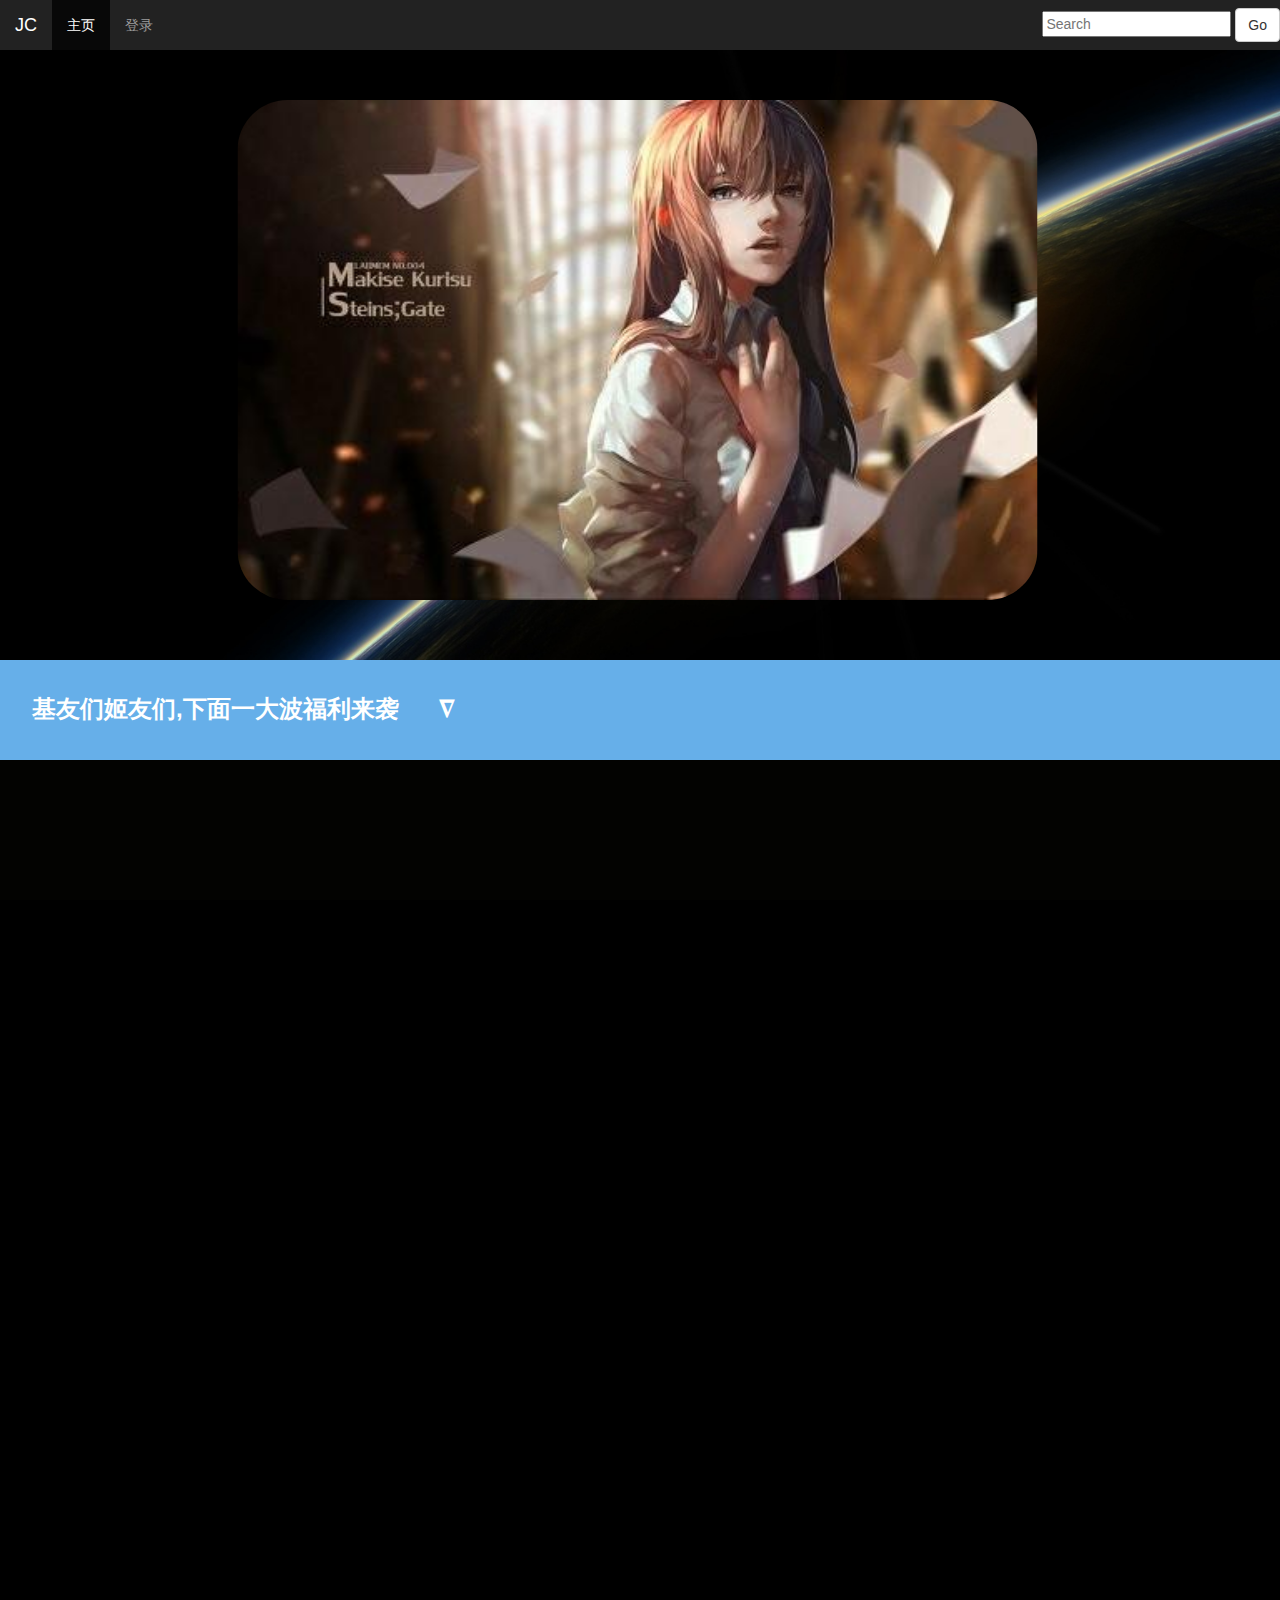
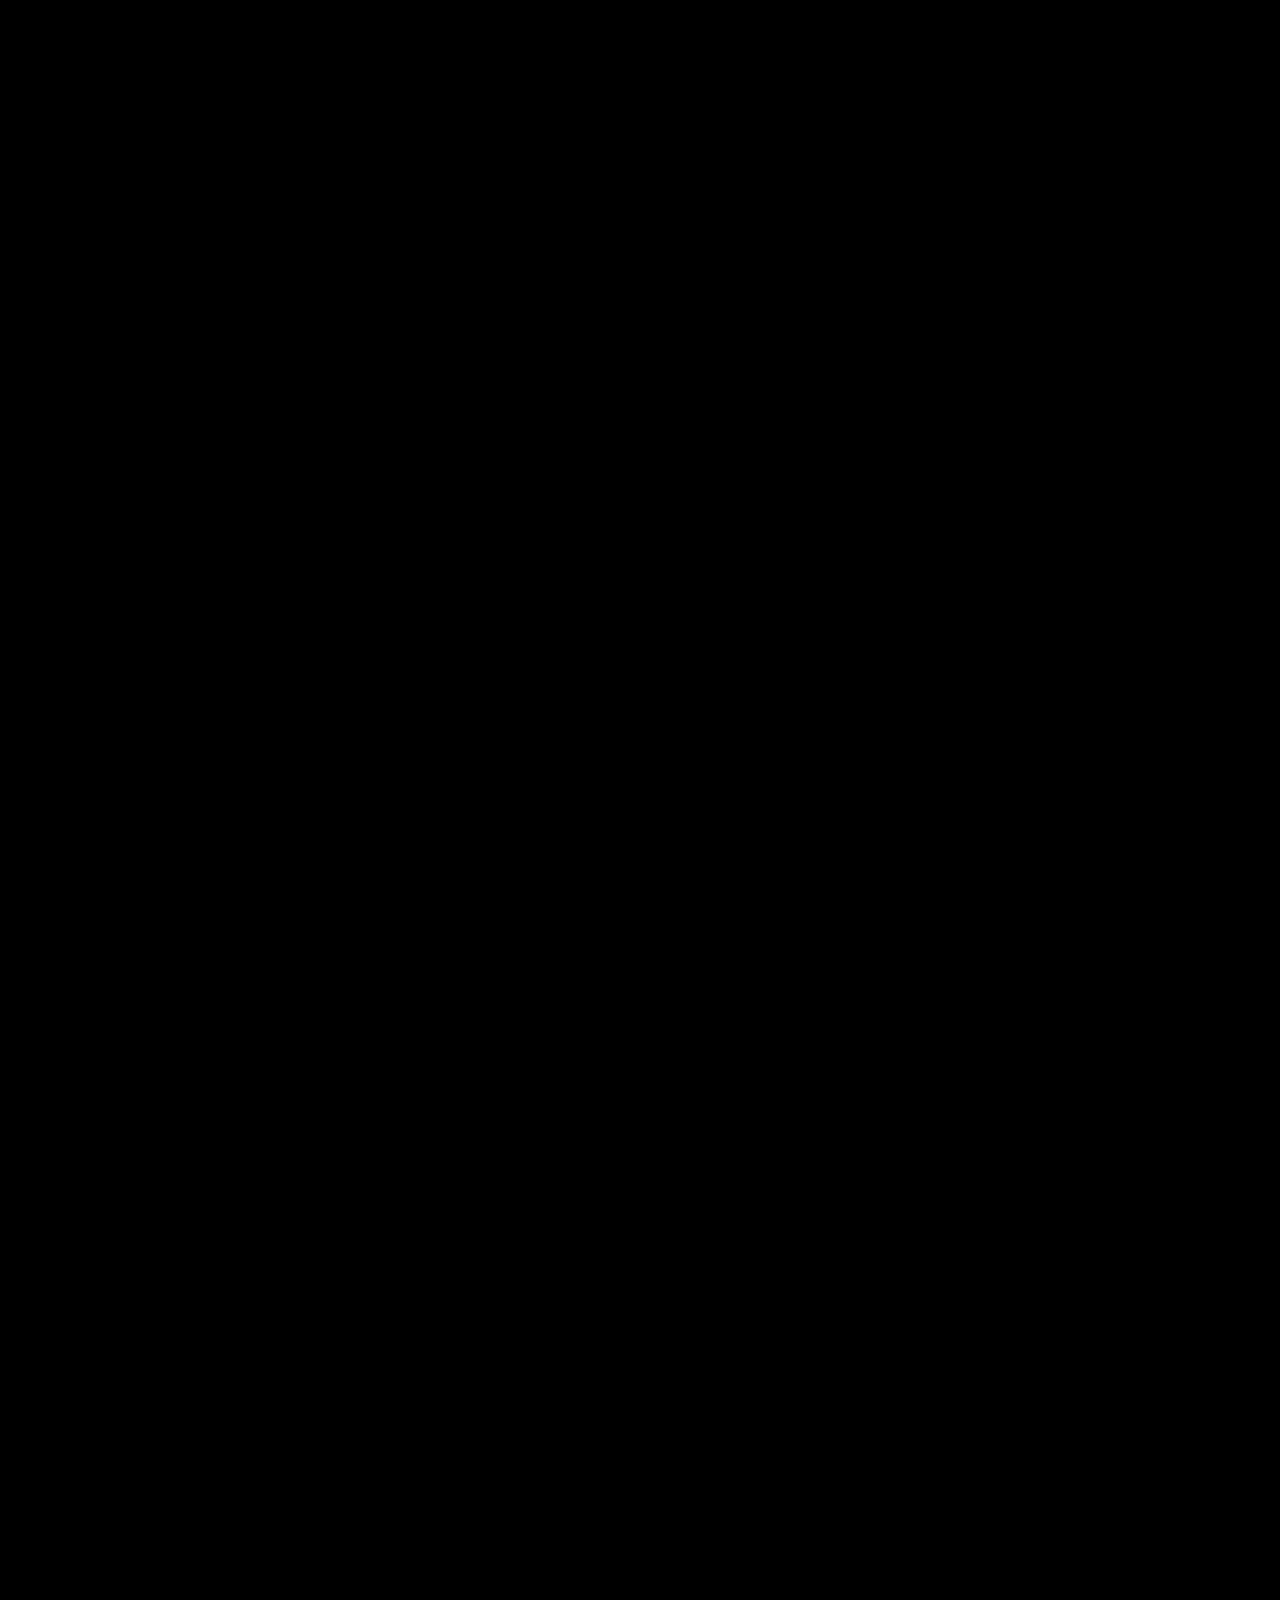
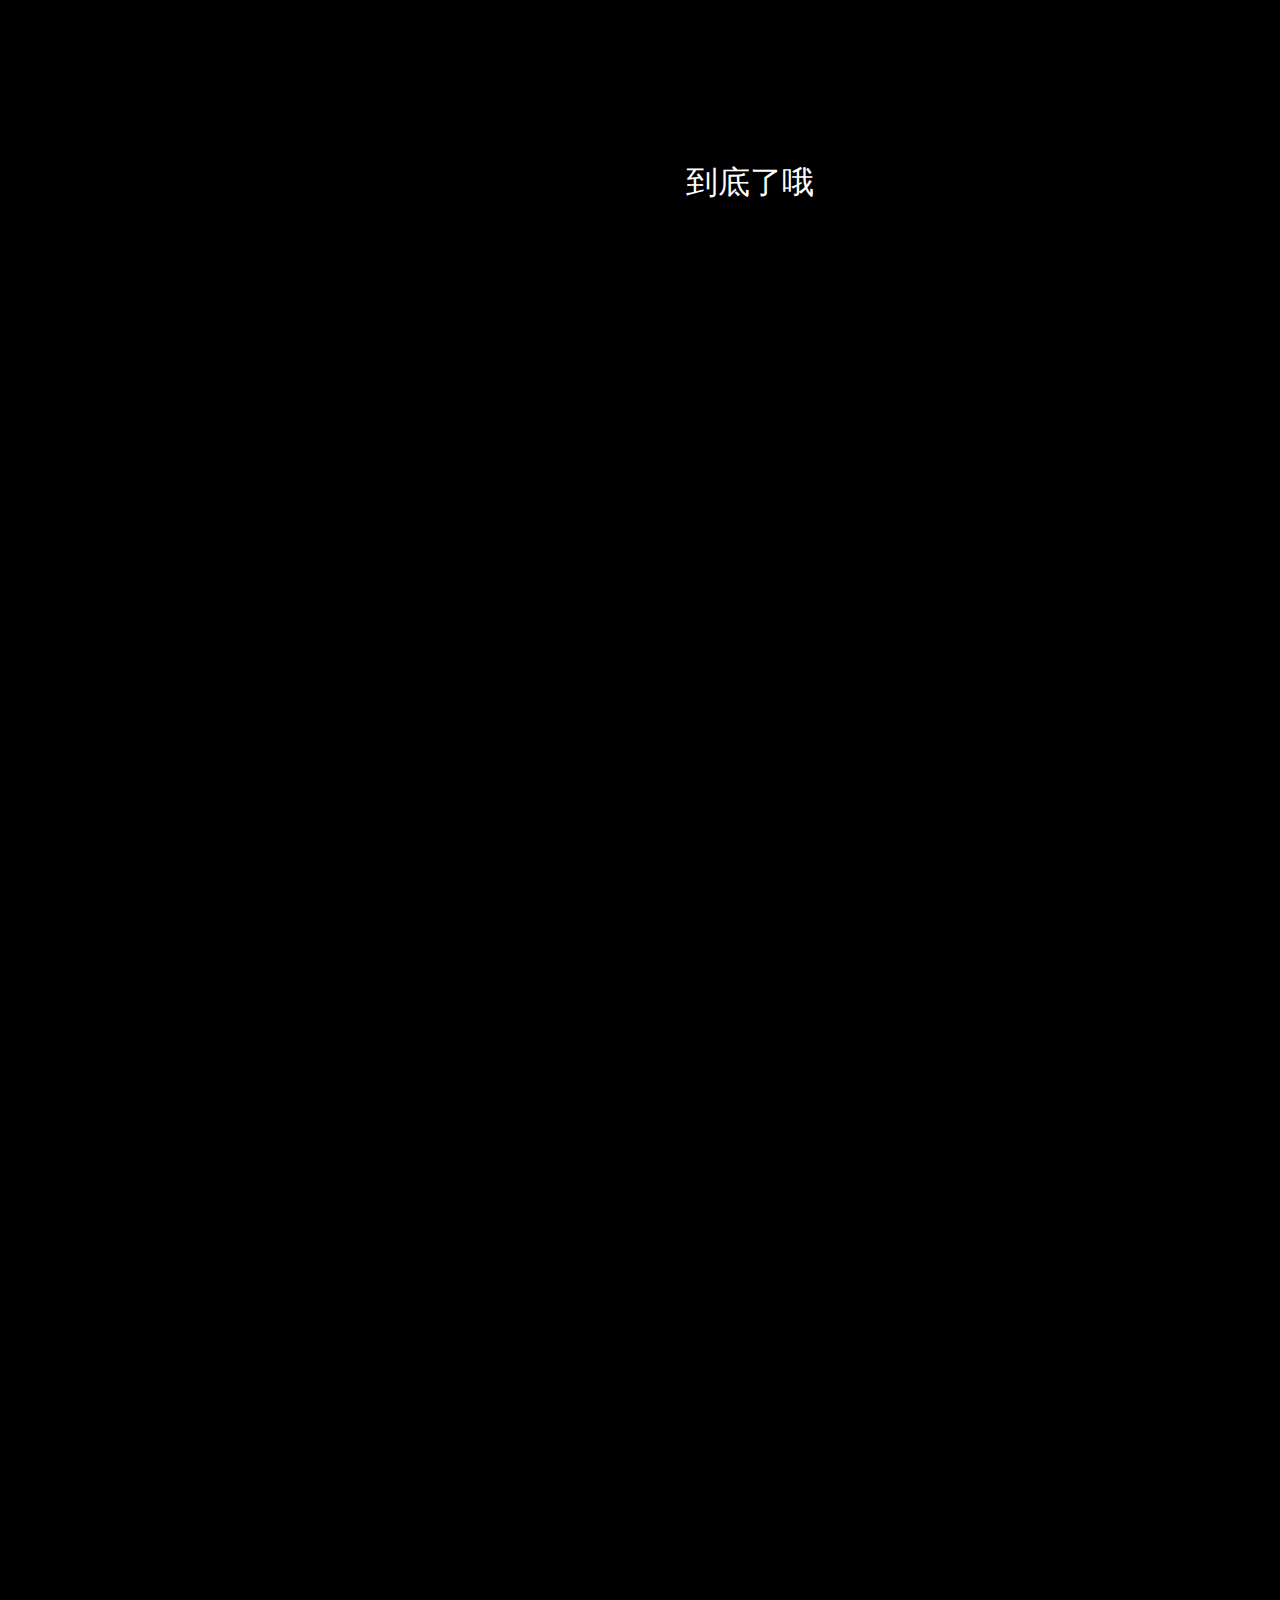
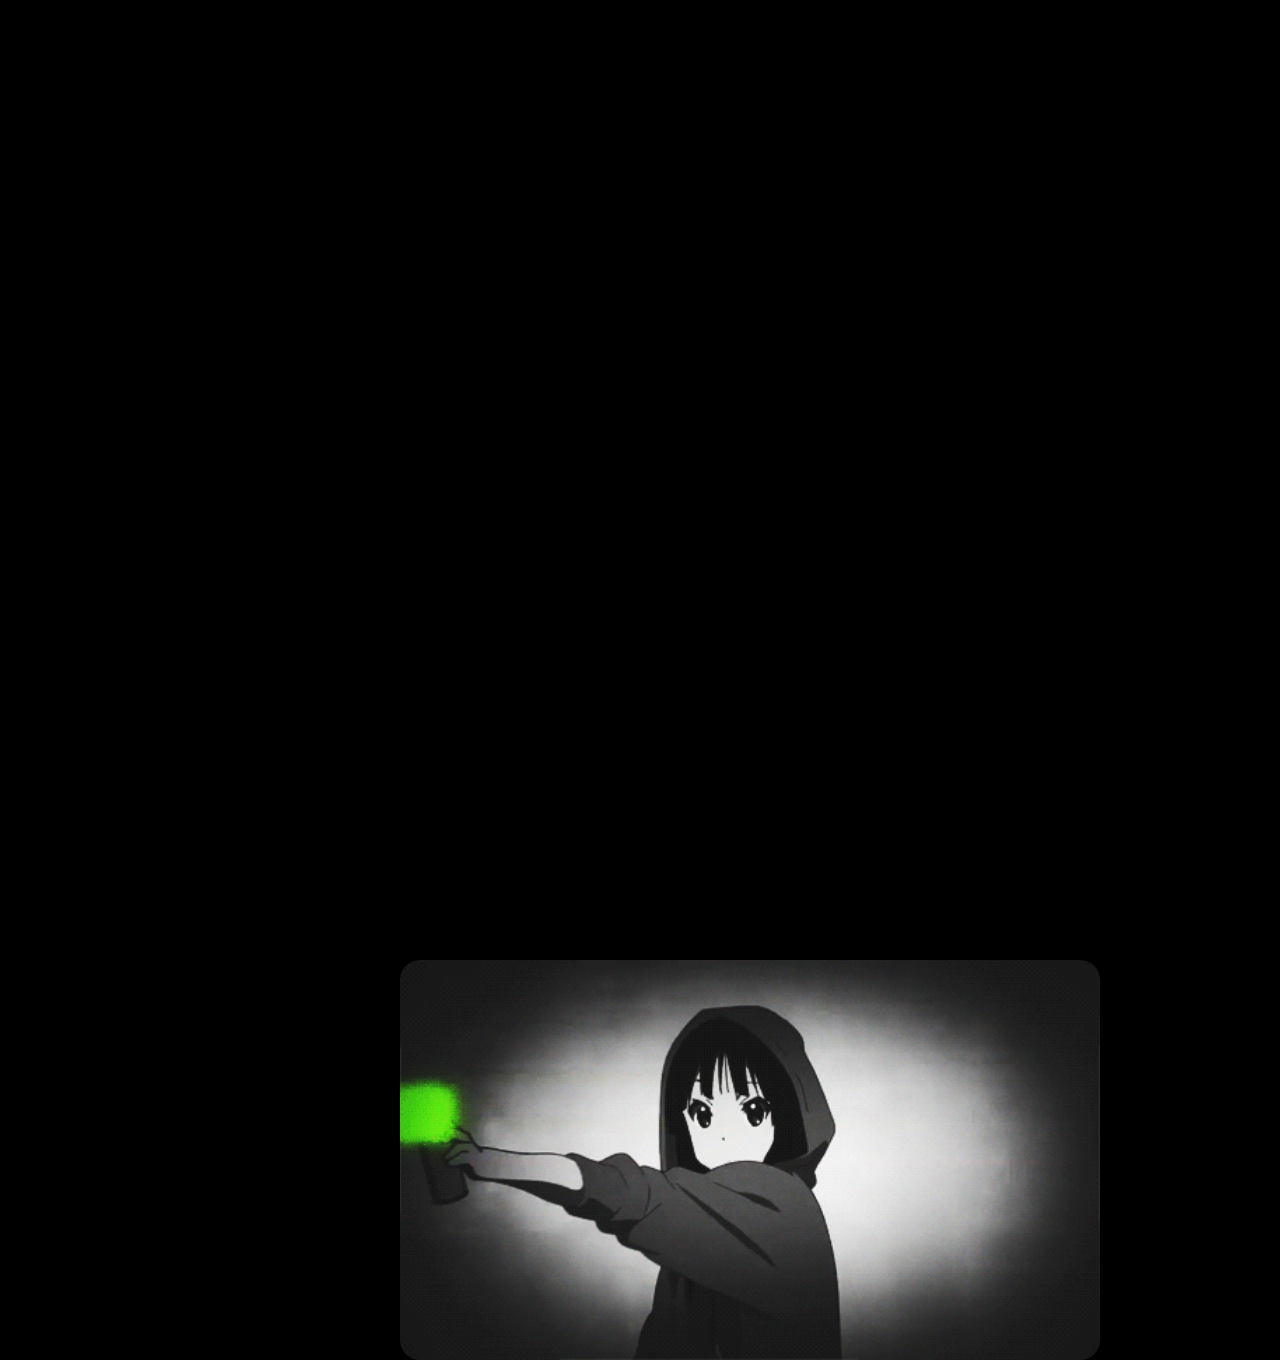
<file: A级-陈子慎/animation.html>
<!DOCTYPE html>
<html>
	<head>
		<meta name="viewport" content="target-densitydpi=device-dpi, initial-scale=1.0, minimum-scale=1.0, maximum-scale=1.0, user-scalable=no">
		<script type="text/javascript" src="jquery1.js"></script>
		<link rel="stylesheet" href="bootstrap.css" />
		<script type="text/javascript" src="bootstrap.js"></script>
		<link rel="stylesheet" type="text/css" href="anics.css"/>
		<script type="text/javascript" src="theLoop.js"></script>
		<script type="text/javascript" src="deal.js"></script>
		<script type="text/javascript" src="seaurch.js"></script>
		<meta charset="UTF-8">
	</head>
	<body>
		<div class="container">
			<div>
				<nav class="nav navbar-default nav-justified navbar-fixed-top navbar-inverse">
					<div class="navbar-header">
						<a class="navbar-brand" href="#">JC</a>
					</div>
					<ul class="nav navbar-nav navbar-left">
						<li class='active'>
							<a href="animation.html">主页</a>
						</li> 
						<li>
							<a href='login.html'>
								登录
							</a>
						</li>
					</ul>
					<form class="navbar-right navbar-form" role="search">
						<div class="form-group">
							<input id='inp' class="form-concrol" type="text" name="text-search" placeholder="Search">
							<button id='sea-btn'class="btn btn-default" type="button">Go</button>
						</div>
						<div class='find' id='find'>
							<ul id="oul">
							</ul>
						</div>						
					</form>
				</nav>
			</div>
			<div>
				<div class="bgtu1"> 
					<div  class="theimage">
						<div id="allswapImg">
							<div class="swapImg"><img src='myimg/u=2552485496,2193146164&fm=27&gp=0.jpg' /></div>
							<div class="swapImg"><img src='myimg/timg21.jpg'/></div>
							<div class="swapImg"><img src="myimg/u=1949940764,2828725544&fm=27&gp=0.jpg"/></div>
		   		 		</div>
		   		 		<div class="bn btnLeft"><</div>
		    			<div class="bn btnRight">></div>
					</div>
				</div>
			</div>
			<div class='tw-bg'></div>
			<div class='divide'>
				<span>基友们姬友们,下面一大波福利来袭&nbsp; &nbsp; &nbsp;   &nabla;</span>
				<div>
					<div class='first-intro'>
						<div class='middle-img'>
							<div class='intro-demo'	>
								<p>
									<img src="myimg/QQ截图20170919233100.png" alt="" /><br>
									原作：高河弓<br>
									地区：日本<br>
									连载期间：2012年9月-2016年11月<br>
									出版社：角川书店<br>
									&larr;浏览漫画请按左边<br>
								</p>
							</div>
						</div>
						<div id="up-fit-grass">
							<div class='location btn btn-default'>
								点击我看漫画
							</div>
							<img class="up-fit-grass" src="myimg/timg2.jpg" alt="" /><br>
						</div>
						<img id='surface' src="myimg/timg2.jpg" alt="" /><br>
						<div id='introduce1'>
							<p><font color=white size="5">
								只有在特别时期才会开课的班级──明星学园十年黑班。				
								为了暗杀平凡女高中生一之濑晴，十二名女高中生暗杀者齐聚一堂。
								东兔角也是被派出的刺客之一，但她却渐渐被晴吸引。“要杀了她，自己活着呢？
								还是要让她活下去，自己去死？或者是，要挑战让她和自己都能活下去？”
								兔角选择的答案是？还有，为何有人要晴的命──？
							</font><p>
						</div>
						<div class='replace'>
							<p><font color=white size="5">
								只有在特别时期才会开课的班级──明星学园十年黑班。							
								为了暗杀平凡女高中生一之濑晴，十二名女高中生暗杀者齐聚一堂。
								东兔角也是被派出的刺客之一，但她却渐渐被晴吸引。“要杀了她，自己活着呢？
								还是要让她活下去，自己去死？或者是，要挑战让她和自己都能活下去？”
								兔角选择的答案是？还有，为何有人要晴的命──？
							</font><p>
						</div>
					</div>
				</div>
				<div>
					<div class='second-intro'>
						<img id='second-sur' src='myimg/timg4.jpg' alt="" />
						<div id='second'>
							<img id='secong-fit-grass' src='myimg/timg4.jpg' alt="" />
							<div class='location-gate btn btn-default'>
								点击我看漫画
							</div>
						</div>
						<div class='text-area1'>
							<p>
								涩谷崩坏之后的一年，秋叶原RAJIO会馆的大厦楼顶上坠落了
								人工卫星的新闻闹得沸沸扬扬。
								以秋叶原为据点的三人发明小组“未来发明研究所”队长，
								改不了中二病的大学生冈部伦太郎和他的伙伴们终日重复着
								古怪发明的开发。2010年7月28日，冈部为了取得学分和同
								级的好友桥田至一同去了讲义会场，在那里，他们遇见了年
								仅18岁就成功在美国科学杂志刊登论文的天才少女牧濑红莉栖。
								然而古怪的是，冈部在几个小时前刚刚目睹了在RAJIO会馆8楼晕
								倒在血泊中的牧濑。更让人费解的是，这一切在一周前发送给桥田
								的手机短信中都记载的清清楚楚。
							</p>
						</div>
						<div class='text-area2'>
							<p>
								名字：命运石之门<br>
								制作人：松原达野<br>
								主要内容妄想科学<br>
							</p>
						</div>
					</div>
				</div>
				<div id='th-whole'>
					<img class='title' src='myimg/QQ截图20170920085407.png' alt="" />
					<div class='th-intro'>
						<img id='th-sur' src='myimg/timg7.jpg' alt="" />
						<div id='th'>
							<img id='th-fit-grass' src='myimg/timg7.jpg' alt="" />
							<div class='location-van btn btn-default'>
								点击我看漫画
							</div>
							<div class='text-intro'>
								<p>
									剧场版《空之境界》改编自TYPE-MOON旗下作家奈须蘑菇的同名长篇小说。
									《空之境界》是著名作家、脚本家奈须蘑菇在1998年到1999年写作连载的轻小说
									，插画由好友武内崇负责。那时的奈须与武内崇组成同人团体“竹帚”，后来随着
									TYPE-MOON的成立，著名作品《月姬》以及《Fate/stay night》引起巨大反响。
									以这些为契机，《空之境界》推出了剧场版系列。由于原作的出色以及ufotable的
									高水准制作，本作获得了空前的成功，创造了主映影院Tiatoru系单馆动画作品历代
									票房记录第一名  ，前7章DVD累积销售数75万张的记录。作品以拥有直死之眼的
									两仪式与普通青年黑桐干也为中心，描绘了从两人高中邂逅开始的种种故事，在月
									世界的灰暗基调下，这残忍却又温馨的物语震撼了许多观众的心灵
								</p>
							</div>
						</div>
					</div>
				</div>
				<div class='foot'>
					<span>到底了哦</span>
					<img src='myimg/timg.gif' alt="" />
				</div>
			</div>
		</div>
	</body>
</html>
</file>
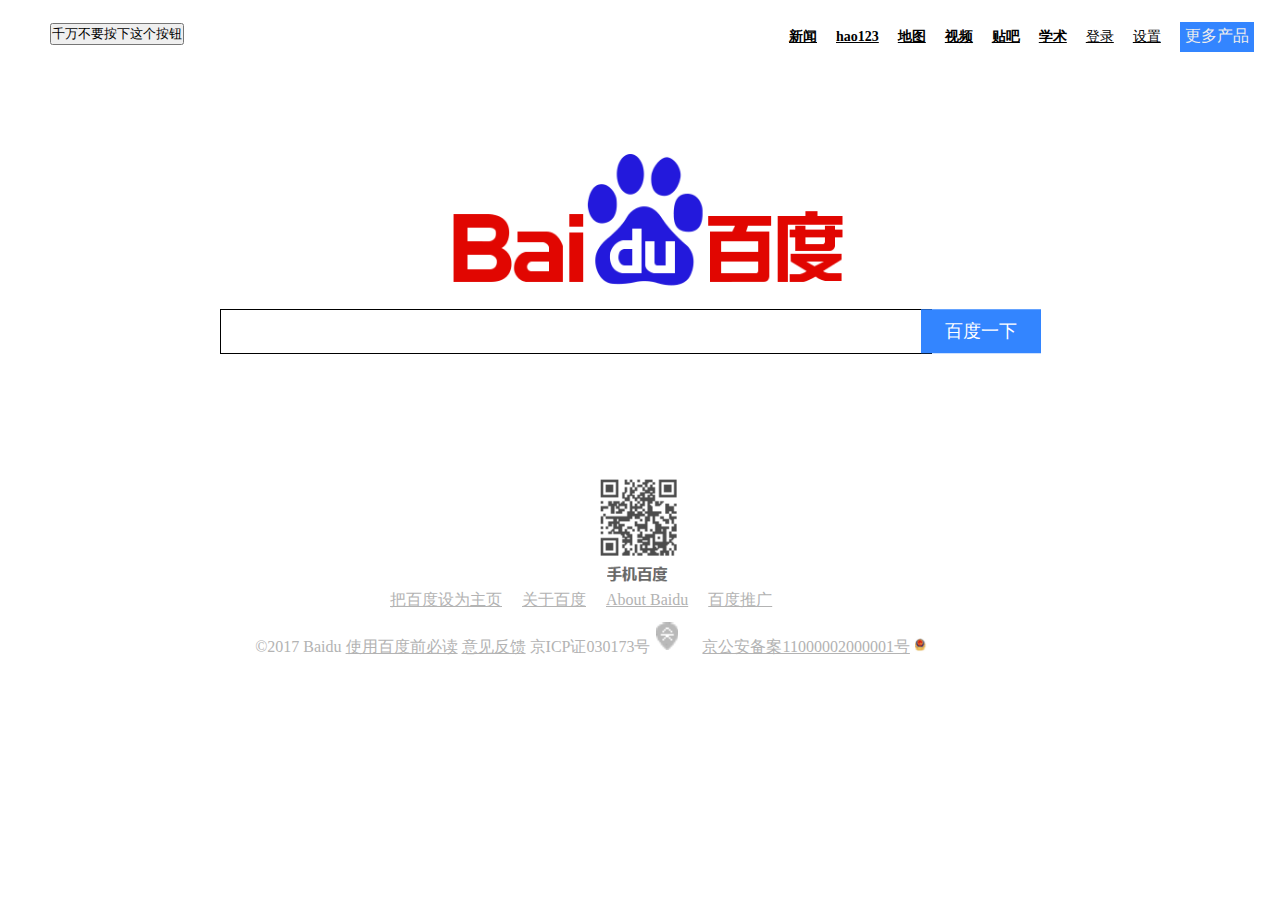
<file: work/bmltext.html>
<!DOCTYPE html>
<html>
	<head>
		<link rel="stylesheet" href="mater.css" />
		<script type="text/javascript" src="jquery1.js"></script>
		<script type="text/javascript" src="thejavascript.js"></script>
		<script src="textloop.js"></script>
		<meta charset="UTF-8">
		<title></title>
	</head>
	<body>
		<div>
			<img id="blackhole"class="blackhole" src="blackhole.png"/>
		</div>
		<div>
			<div id='fading' class='fade'>
				<div class='btn'>
					<button id='end'>
						千万不要按下这个按钮
					</button>
				</div>
				<div class='head-of-this'>
					<div class="dbmenu">
						<a href="#">搜索设置</a><br>
						<a href="#">高级搜索</a><br>
						<a href="#">关闭预测</a><br>
						<a href="#">搜素历史</a><br>
					</div>
					<div id="behide" class='hiddenmenu'>
						<div class="first-word">
							<font size="3">更多产品</font>
						</div>
						<div class="drop-down">
							<div>
								<a href="https://www.nuomi.com/?cid=002540">
									<span class='menuimg1'></span><br>
									糯米
								</a>
							</div>
							<div>
								<a href="http://music.baidu.com/">
									<span class='menuimg2'></span><br>
									音乐
								</a>
							</div>
							<div>
								<a href="http://image.baidu.com/">
									<span class='menuimg3'></span><br>
									图片
								</a>
							</div>
							<div>
								<a href="https://zhidao.baidu.com/">
									<span class='menuimg4'></span><br>
									知道
								</a>
							</div>
							<div>
								<a href="https://wenku.baidu.com/">
									<span class='menuimg5'></span><br>
									文库
								</a>
							</div>
							<div>
								<a href="http://top.baidu.com/">
									<span class='menuimg6'></span><br>
									风云榜
								</a>
							</div>
							<div>
								<a class="link" href="https://www.baidu.com/more/">
									全部产品>>
								</a>
							</div>
						</div>
					</div>
					<div  class='headlink'>
						<nav>
							<ul>
								<li>
									<a name="top" href="http://news.baidu.com/"><strong>新闻</strong></a>
								</li>
								<li>
									<a href="https://www.hao123.com/?tn=90056402_hao_pg"><strong>hao123</strong></a>
								</li>
								<li>
									<a href="http://map.baidu.com/"><strong>地图</strong></a>
								</li>
								<li>
									<a href="http://v.baidu.com/?fr=bd"><strong>视频</strong></a>
								</li>
								<li>
									<a href="https://tieba.baidu.com/index.html"><strong>贴吧</strong></a>
								</li>
								<li>
									<a href="http://xueshu.baidu.com/"><strong>学术</strong></a>
								</li>
								<li>
									<a href="#">登录</a>
								</li>
								<li>
									<a id="set" href="#">设置</a>
								</li>
								<li id='goto-hidden' >
									<div class='more-menu'>
										<a>
											<font color="#EDEDED" size="3" >更多产品</font>
										</a>
									<div>
								</li>
							</ul>
						</nav>
					</div>
					<div class='middle'>
						<div  class="theimage">
							<div id="allswapImg">
							   	<div class="swapImg"><img src="bd_logo1.png" /></div>
							    <div class="swapImg"><img src="1bd8f870a8dea7b34f0e6b1472f66030.png"/></div>
						        <div class="swapImg"><img src="74.jpg"/></div>
   		 					</div>
   		 					<div class="bn btnLeft"><</div>
    						<div class="bn btnRight">></div>
						</div>
						<div>
							<span class='seaurch-bar' id='block'>
								<from name='sea' methord='post' action=''>
									<input id='inp' class='place' maxlength="255" type="text" name="search" value="" />
									<div id='sh'>
										<a id='cl' class="baidu" href="#">百度一下</a>
									</div>
									<div class='find' id='find'>
										<ul id="oul">
										</ul>
									</div>
								</form>
							</span>
						</div>
					</div>
					<div class="wit">
						<img class="wim" src="QQ截图20170912162552.png"/>
					</div>
					<div class="foot">
						<ul>
							<li>
								<a href="#top">把百度设为主页</a>&nbsp&nbsp&nbsp&nbsp
							</li>
							<li>
								<a href="#">关于百度</a>&nbsp&nbsp&nbsp&nbsp
							</li>
							<li>
								<a href="#">About Baidu</a>&nbsp&nbsp&nbsp&nbsp
							</li>
							<li>
								<a href="#">百度推广</a>&nbsp&nbsp&nbsp&nbsp
							</li>
						<ul>
					</div>
					<div class='Foot'>
						<ul>
							<li>
								<font color="#B3B3B3">©2017 Baidu</font> <a href="#">使用百度前必读</a>
							</li>
							<li>
								<a href="#">意见反馈</a>
							</li>
							<li>
								<font color="#B3B3B3">京ICP证030173号 </font>
								<img src="QQ截图20170912193916.png" />&nbsp&nbsp&nbsp&nbsp&nbsp
							<li>
								<a href="#">京公安备案11000002000001号</a>
								<img class='logo' src="QQ截图20170912194308.png" />
							</li>
						</ul>
					</div>
				</div>
			</div>
		</div>
	</body>
</html>
</file>
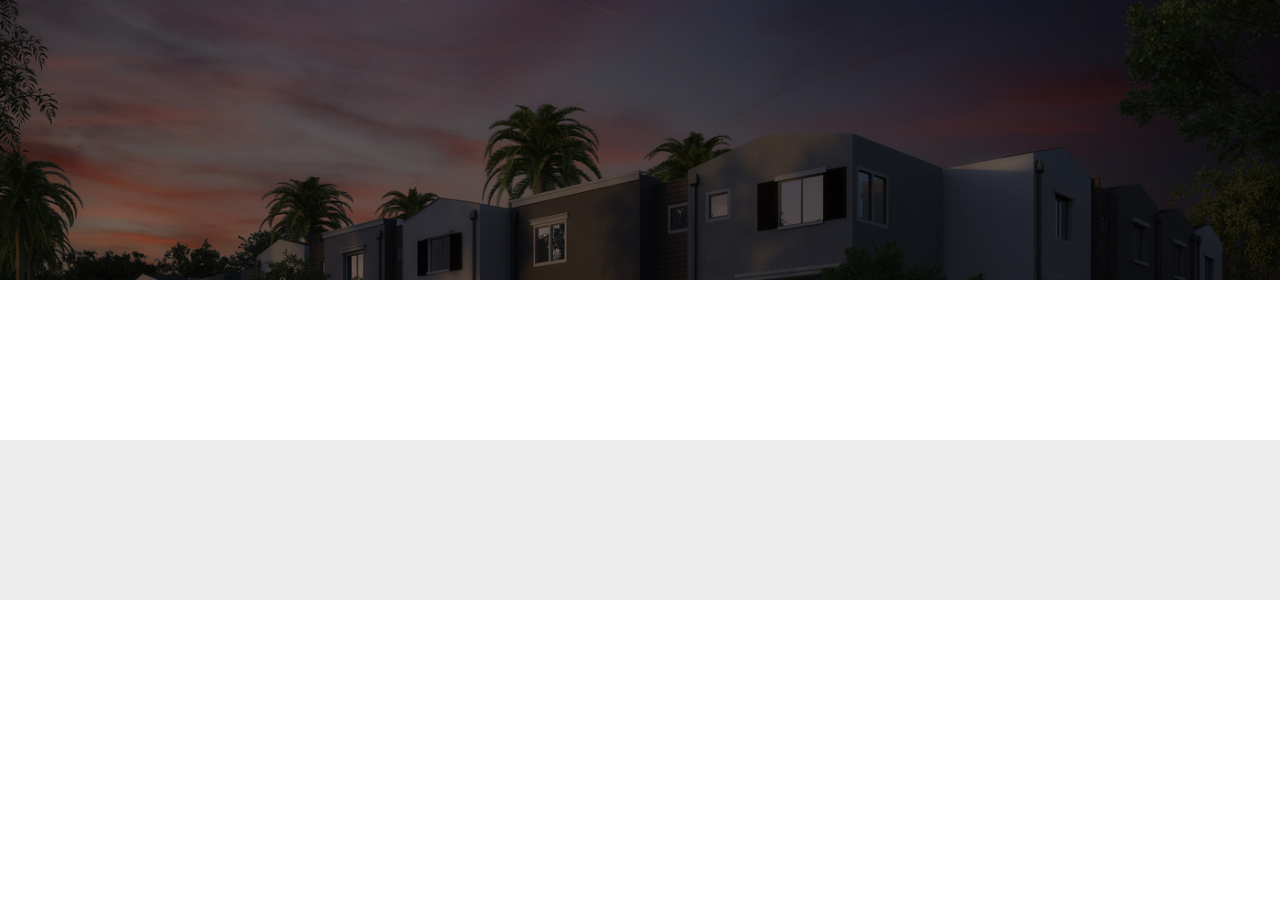
<file: 陈子慎-作业3/webside/gallery.html>
<!DOCTYPE html>
<html lang="en">
<head>
<meta name="viewport" content="width=device-width, initial-scale=1">
<meta http-equiv="Content-Type" content="text/html; charset=utf-8" />
<meta name="keywords" content="" />
<link href="css/bootstrap.css" rel="stylesheet" type="text/css" media="all" />
<link href="css/style.css" rel="stylesheet" type="text/css" media="all" />
<script type="text/javascript" src="js/jquery-2.1.4.min.js"></script>
<link rel="stylesheet" href="css/base.css">
<link rel="stylesheet" href="css/font-awesome.min.css" />
<link href="http://fonts.googleapis.com/css?family=Questrial" rel="stylesheet">
<link href='http://fonts.googleapis.com/css?family=Open+Sans:400,300,300italic,400italic,600,600italic,700,700italic,800,800italic' rel='stylesheet' type='text/css'>
</head>	
<body>
	<div class="banner-1">
	<div class="w3_navigation">
		<div class="container">
			<nav class="navbar navbar-default">
				<div class="navbar-header navbar-left">
					<button type="button" class="navbar-toggle collapsed" data-toggle="collapse" data-target="#bs-example-navbar-collapse-1">
						<span class="sr-only">Toggle navigation</span>
						<span class="icon-bar"></span>
						<span class="icon-bar"></span>
						<span class="icon-bar"></span>
					</button>
				</div>
				<div class="collapse navbar-collapse navbar-right" id="bs-example-navbar-collapse-1">
					<nav class="cl-effect-5" id="cl-effect-5">
						<ul class="nav navbar-nav">
							<li><a href="index.html"><span data-hover="Home">Home</span></a></li>
							<li class="active"><a href="gallery.html"><span data-hover="Gallery">Gallery</span></a></li>
						</ul>
					</nav>
				</div>
			</nav>	
			<div class="w3_navigation_pos">
				<h1><a href="index.html">Apartment</a></h1>
			</div>
		</div>
	</div>
</div>
<div class="w3l-gallery">
	<div class="container" style="">
		<div class="galley-grid">
			<h3 class="agile">Gallery</h3>
			<span class="lft-bar-gallery"> </span>
			<span class="rit-bar-gallery"> </span>
		</div>
		<div class="w3ls-top">
			<div class="col-md-4 project">
				<div class="projectThumbnail">
					<div class="projectThumbnailHover projcet-ro">
						<h4>Lorem</h4>
						<h5>Nam libero tempore cum</h5>
					</div>					
					<img src="images/1.jpg" alt="Project 01" class="img-responsive thumbnailImage">
				</div>
				<div class="projectInfo">
					<div class="projectNavClose">
						<button class="closeButton"><img src="images/cross.png" alt=""></button>
					</div>
					<div class="clearfix"> </div>
					<h4>But I must explain</h4>
					<p>
						Lorem ipsum dolor sit amet, consectetur adipisicing elit, sed do eiusmod tempor incididunt ut labore.</p>			
				</div>
			</div>
			<div class="col-md-4 project">	
				<div class="projectThumbnail">
					<div class="projectThumbnailHover projcet-ro">
						<h4>Lorem</h4>
						<h5>Nam libero tempore cum</h5>
					</div>
					
					<img src="images/2.jpg" alt="Project 01" class="img-responsive thumbnailImage">
				</div>
				<div class="projectInfo">
					<div class="projectNavClose">
						<button class="closeButton"><img src="images/cross.png" alt=""></button>
					</div>
					<div class="clearfix"> </div>
					<h4>But I must explain</h4>
					<p>
						Lorem ipsum dolor sit amet, consectetur adipisicing elit, sed do eiusmod tempor incididunt ut labore.</p>					
				</div>
			</div>
			<div class="col-md-4 project">	
				<div class="projectThumbnail">
					<div class="projectThumbnailHover projcet-ro">
						<h4>Lorem</h4>
						<h5>Nam libero tempore cum</h5>
					</div>
					
					<img src="images/3.jpg" alt="Project 01" class="img-responsive thumbnailImage">
				</div>
				<div class="projectInfo">
					<div class="projectNavClose">
						<button class="closeButton"><img src="images/cross.png" alt=""></button>
					</div>
					<div class="clearfix"> </div>
					<h4>But I must explain</h4>
					<p>
						Lorem ipsum dolor sit amet, consectetur adipisicing elit, sed do eiusmod tempor incididunt ut labore.</p>
				</div>
			</div>
			<div class="clearfix"> </div>
		</div>		
	</div>
</div>
	<div class="newsletter">
		<div class="container">
			<div class="col-md-6 agileinfo_newsletter_left">
				<h3>Subscribe to Newsletter</h3>
				<p>Donec porta lacus vitae urna placerat, vitae dapibus nulla eleifend. 
					Donec aliquam neque quis felis viverra pulvinar. Aliquam erat volutpat. 
					Nam enim metus, faucibus non porttitor id, laoreet quis sapien.</p>
			</div>
			<div class="col-md-6 agileinfo_newsletter_right">
				<form action="#" method="post">
					<input type="email" name="Email" value="Email" onfocus="this.value = '';" onblur="if (this.value == '') {this.value = 'Email';}" required="">
					<input type="submit" value="Subscribe">
				</form>
			</div>
			<div class="clearfix"> </div>
		</div>
	</div>
	<script src="js/bootstrap.js"></script>

<script src="js/modernizr.min.js"></script>
<script src="js/jquery.fitvids.js"></script>
<script src="js/script.js"></script>
</body>
</html>
</file>
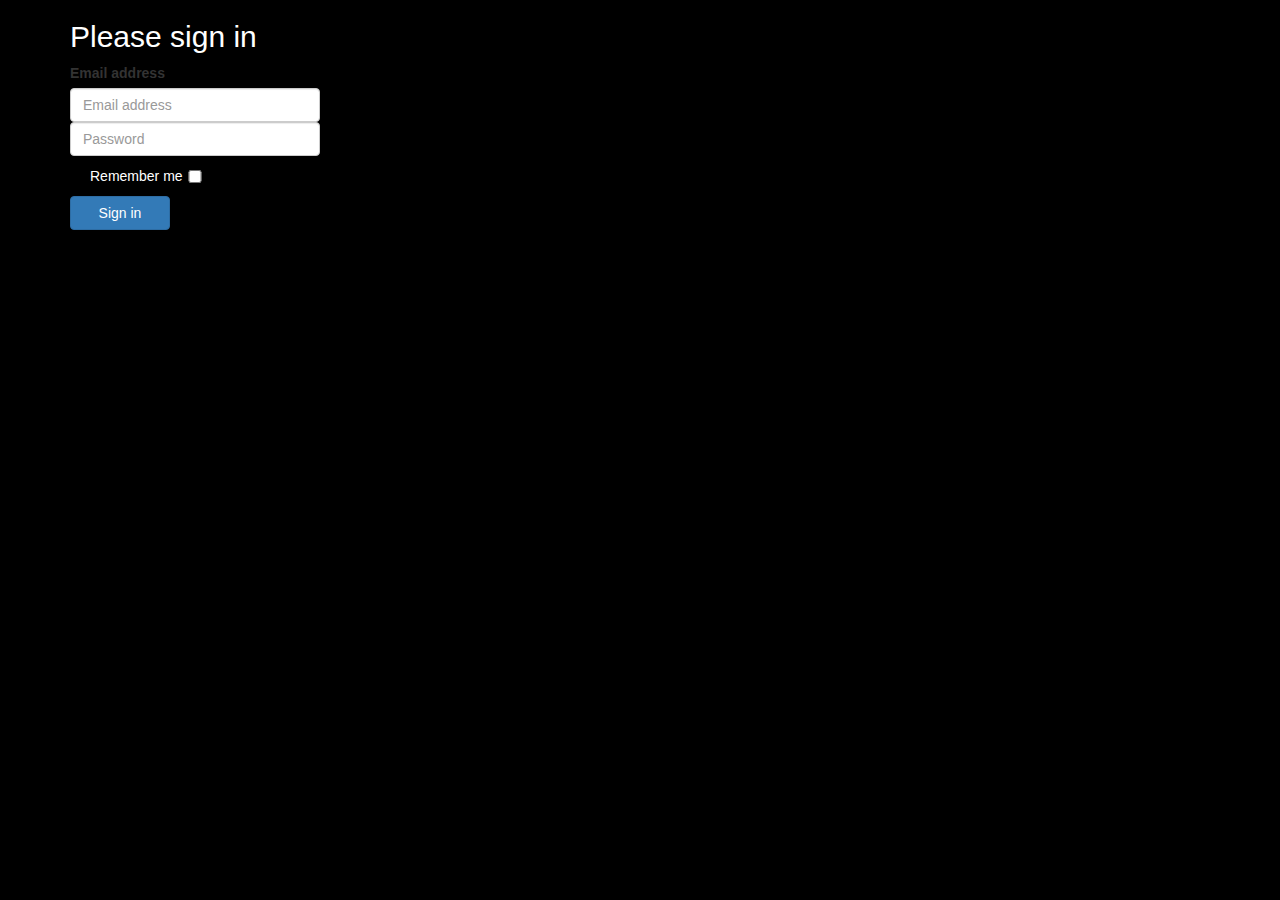
<file: 陈子慎-作业3/表单验证/login.html>
<!DOCTYPE html>
<html lang="zh-CN">
  <head>
    <meta charset="utf-8">

    <link href="bootstrap.css" rel="stylesheet"/>
		<link href="anics.css"  rel="stylesheet"/> 
    <script type="text/javascript" src='jquery1.js'></script>
		<script type="text/javascript" src="check.js"></script>
  </head>
  <body>
    <div class="container">
		<div>
			<div id="warn1">
				<p></p>
			</div>
			<div id="warn2">
				<p></p>
			</div>
		</div>
      <form class="form-signin">
        <h2 class="form-signin-heading">Please sign in</h2>
        <label for="inputEmail" >Email address</label>
        <input  id="inputEmail" class="form-control" placeholder="Email address">
        <label for="inputPassword" class="sr-only">Password</label>
        <input  id="inputPassword" class="form-control" placeholder="Password" >
        <div class="checkbox">
          <label>
            <input type="checkbox" value="remember-me"> Remember me
          </label>
        </div>
        <button id="Submit" class="btn btn-primary btn-block" type="button">Sign in</button>
      </form>
    </div>
  </body>
</html>
</file>
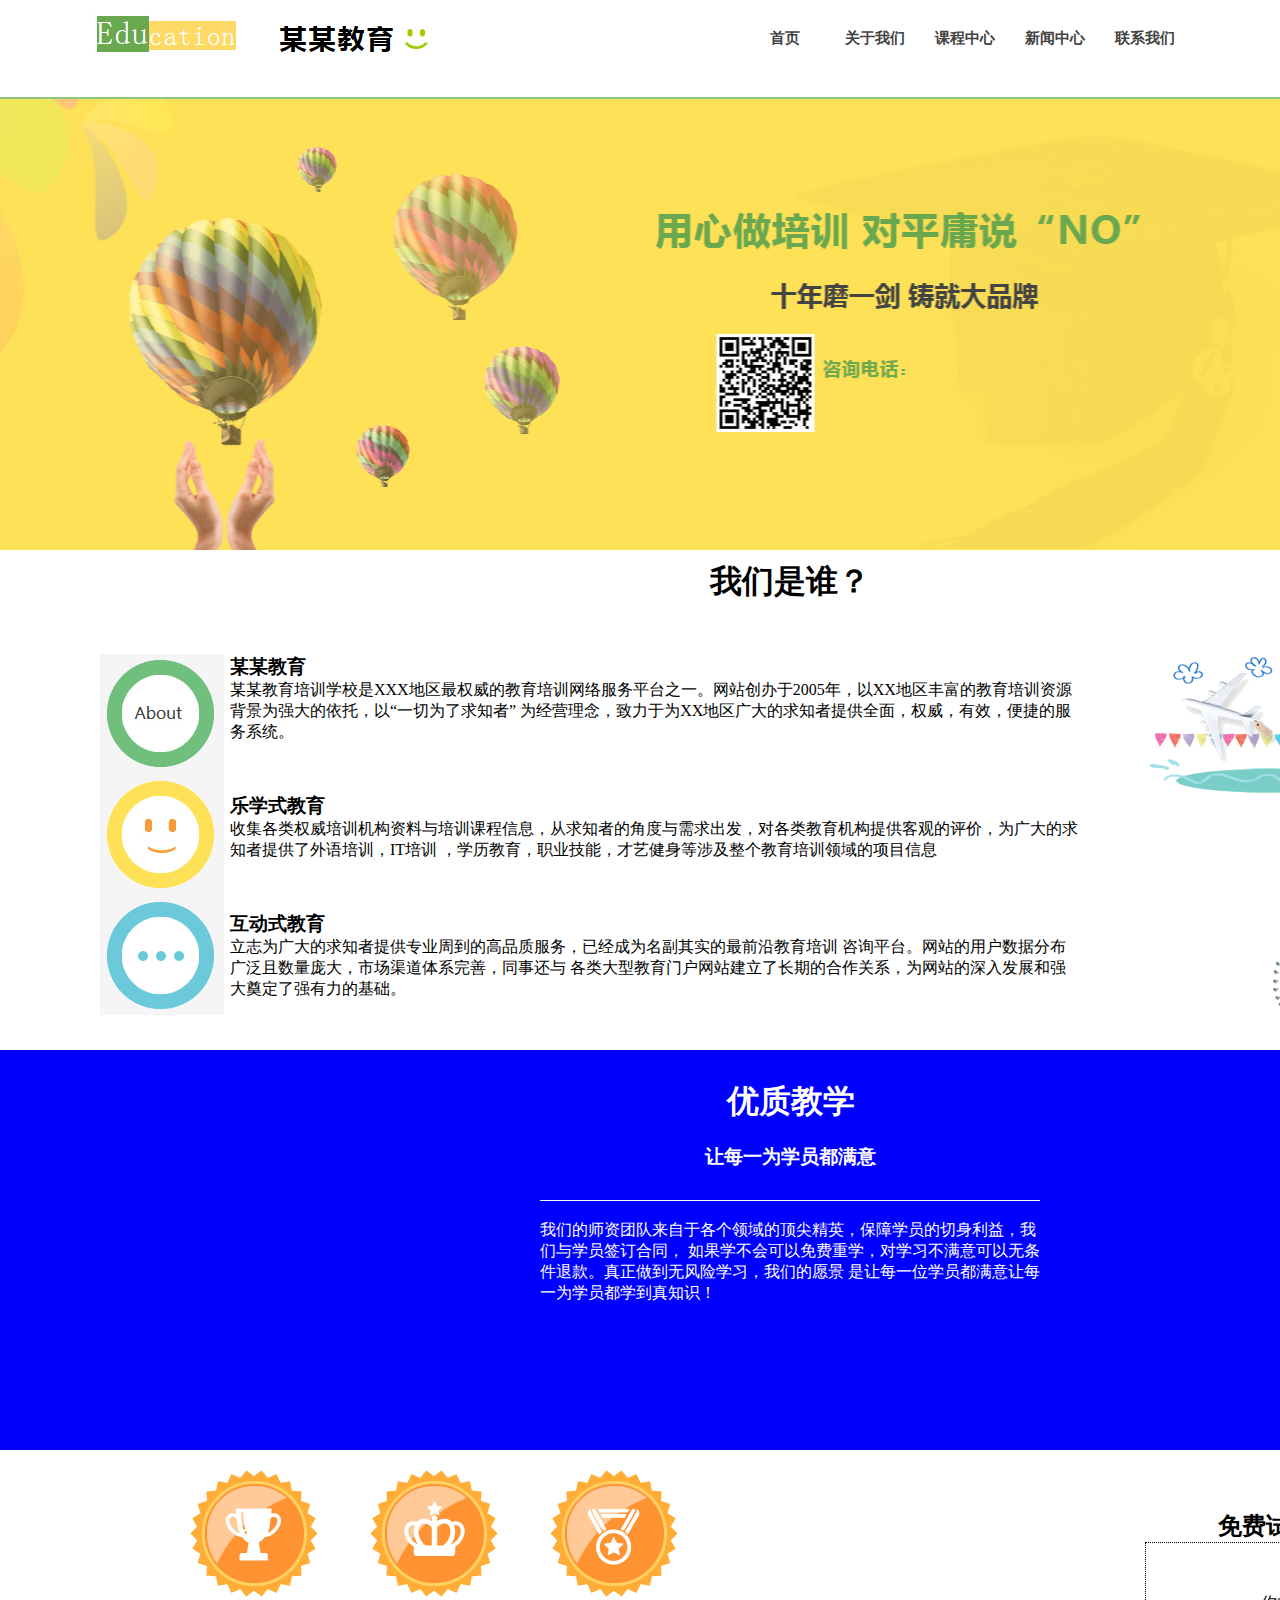
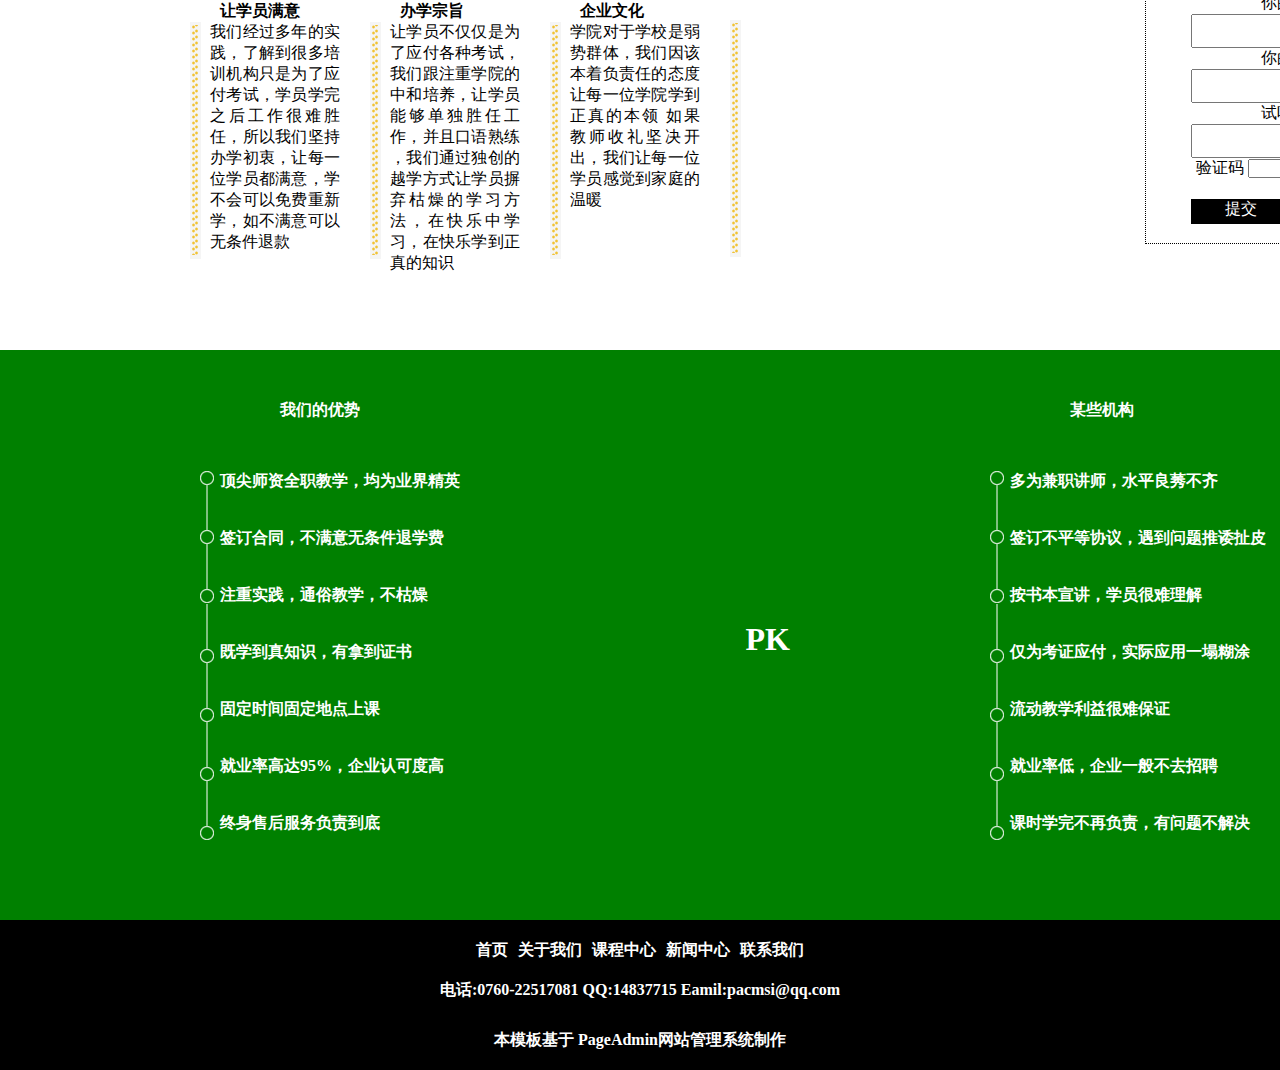
<file: 陈子慎-作业3/视频作业/about.html>
<!DOCTYPE html>
<html>
	<head>
		<meta charset="UTF-8">
		<link rel="stylesheet" href="css/commom.css" />
		<link rel="stylesheet" href="css/about.css" />
		<title></title>
	</head> 
	<body>
		<div id="header" class="wrap">
			<img src="img/logo.jpg" alt="" class="logo"/>
			<ul id="nav">
				<li><a href="index.html">首页</a></li>
				<li><a href="about.html">关于我们</a></li>
				<li><a href="center.html">课程中心</a></li>
				<li><a href="thenew.html">新闻中心</a></li>
				<li><a href="contact.html">联系我们</a></li>
			</ul>
		</div>
		<div id="banner">
		</div>
		<div id="define" class="wrap">
			<h1>
				我们是谁？
			</h1>
			<ul>
				<li>
					<img class="img1" src="img/feiji_oubb.gif" alt="" />
					<h3>
						某某教育
					</h3>
					<p>
						某某教育培训学校是XXX地区最权威的教育培训网络服务平台之一。网站创办于2005年，以XX地区丰富的教育培训资源背景为强大的依托，以“一切为了求知者”
						为经营理念，致力于为XX地区广大的求知者提供全面，权威，有效，便捷的服务系统。
					</p>
				</li>
				<li>
					
					<h3>
						乐学式教育
					</h3>
					<p>
						收集各类权威培训机构资料与培训课程信息，从求知者的角度与需求出发，对各类教育机构提供客观的评价，为广大的求知者提供了外语培训，IT培训
						，学历教育，职业技能，才艺健身等涉及整个教育培训领域的项目信息
					</p>
				</li>
				<li>
					<img class="img2" src="img/ziyounvshen_qb63.png"/>
					<h3>
						互动式教育
					</h3>
					<p>
						立志为广大的求知者提供专业周到的高品质服务，已经成为名副其实的最前沿教育培训	咨询平台。网站的用户数据分布广泛且数量庞大，市场渠道体系完善，同事还与
						各类大型教育门户网站建立了长期的合作关系，为网站的深入发展和强大奠定了强有力的基础。
					</p>
				</li>
			</ul>
		</div>
		<div id="solgan" class="wrap">
			<div class="solgan-intro">
				<h1>
					优质教学
				</h1>
				<h3>
					让每一为学员都满意
				</h3>
				<p>
					我们的师资团队来自于各个领域的顶尖精英，保障学员的切身利益，我们与学员签订合同，
					如果学不会可以免费重学，对学习不满意可以无条件退款。真正做到无风险学习，我们的愿景
					是让每一位学员都满意让每一为学员都学到真知识！
				</p>
			</div>
		</div>
		<div id="question" class="wrap">
			<div class="watchword">
			<ul>
				<li>
					<img src="img/guanyu_03_zh58.gif" alt="" />
					<h4>让学员满意</h4>
					<p>
						我们经过多年的实践，了解到很多培训机构只是为了应付考试，学员学完之后工作很难胜任，所以我们坚持办学初衷，让每一位学员都满意，学不会可以免费重新学，如不满意可以无条件退款
					</p>
				</li>
				<li>
					<img src="img/guanyu_04_d13u.gif" alt="" />
					<h4>办学宗旨</h4>
					<p>
						让学员不仅仅是为了应付各种考试，我们跟注重学院的中和培养，让学员能够单独胜任工作，并且口语熟练
						，我们通过独创的越学方式让学员摒弃枯燥的学习方法，在快乐中学习，在快乐学到正真的知识
					</p>
				</li>
				<li>
					<img src="img/guanyu_02_zgt1.gif" alt="" />
					<h4>企业文化</h4>
					<p>
						学院对于学校是弱势群体，我们因该本着负责任的态度让每一位学院学到正真的本领
						如果教师收礼坚决开出，我们让每一位学员感觉到家庭的温暖
					</p>
				</li>
				<li>
					<img class="limit" src="img/about-Article.jpg" alt="" />
				</li>
			</ul>
			</div>
			<div class="free">
				<h2>免费试听课程</h2>
				<form action="">
					<span id="">
						你的姓名
					</span>
					<input class="inp" type="" name="" id="" value="" />
					<span>你的电话</span>
					<input class="inp" type="" name="" id="" value="" />
					<span>试听课程</span>
					<input class="inp" type="" name="" id="" value="" />		
					<p>验证码 <input class="check-inp" type="" /></p>
					<div class="submit" />提交</div>
					<div class="reset" />重设</div>
				</form>
			</div>
		</div>
		<div id="pk" class="wrap">
			<div class='pk1'>
				<h4>
					我们的优势
				</h4>
				<p class="thepk">PK</p>
				<ul>
					<li>顶尖师资全职教学，均为业界精英</li>
					<li class="chil">签订合同，不满意无条件退学费</li>
					<li class="chil">注重实践，通俗教学，不枯燥</li>
					<li class="chil">既学到真知识，有拿到证书</li>
					<li class="chil">固定时间固定地点上课</li>
					<li class="chil">就业率高达95%，企业认可度高</li>
					<li class="chil">终身售后服务负责到底</li>
				</ul>				
			</div>
			<div class="pk2">
				<h4>
					某些机构
				</h4>

				<ul>
					<li>多为兼职讲师，水平良莠不齐</li>
					<li class="chil">签订不平等协议，遇到问题推诿扯皮</li>
					<li class="chil">按书本宣讲，学员很难理解</li>
					<li class="chil">仅为考证应付，实际应用一塌糊涂</li>
					<li class="chil">流动教学利益很难保证</li>
					<li class="chil">就业率低，企业一般不去招聘</li>
					<li class="chil">课时学完不再负责，有问题不解决</li>
				</ul>					
			</div>
		</div>
		<div id="footer" class="wrap">
			<ul>
				<li><a href="index.html">首页</a></li>
				<li><a href="about.html">关于我们</a></li>
				<li><a href="center.html">课程中心</a></li>
				<li><a href="thenew.html">新闻中心</a></li>
				<li><a href="contact.html">联系我们</a></li>
			</ul>
			<p class="infor1">
				电话:0760-22517081&nbsp;QQ:14837715&nbsp;Eamil:pacmsi@qq.com
			</p>
			<p class="infor2">
				本模板基于&nbsp;PageAdmin网站管理系统制作
			</p>
		</div>
	</body>
</html>
</file>
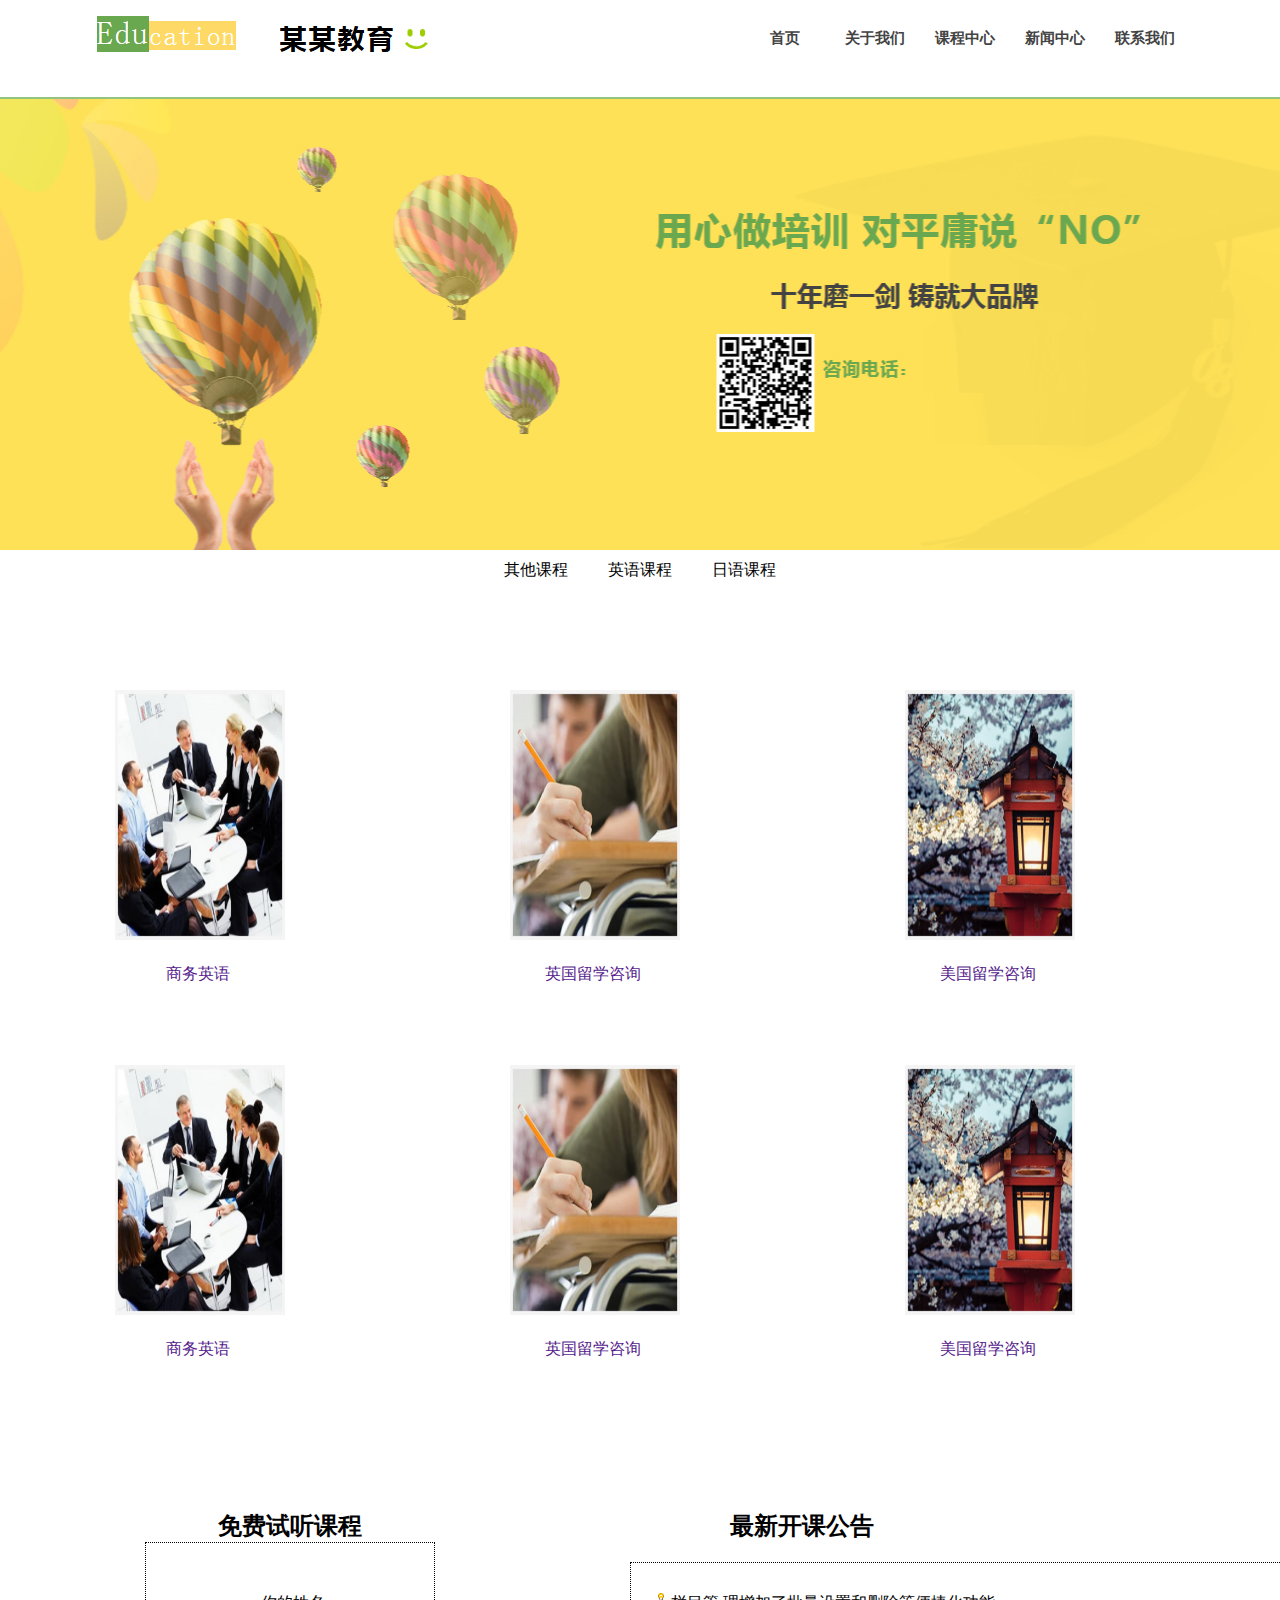
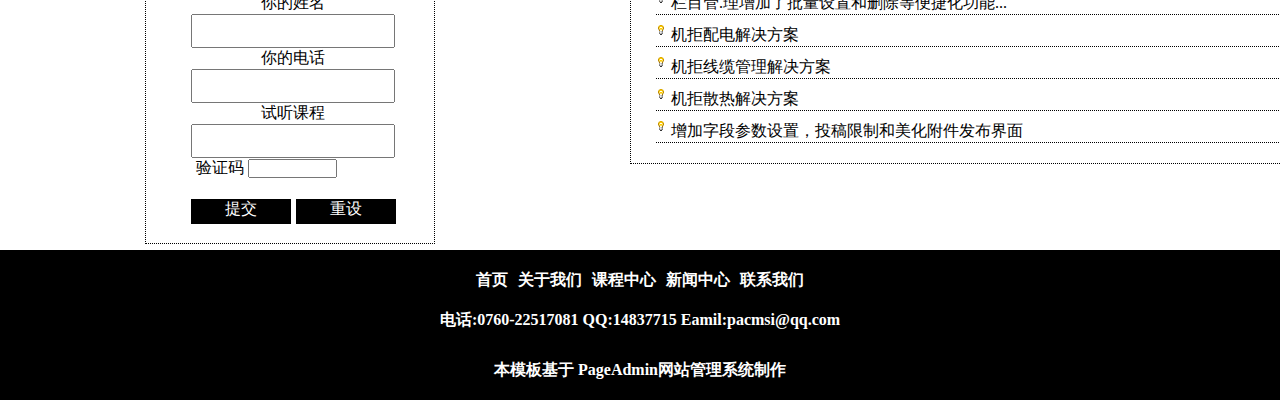
<file: 陈子慎-作业3/视频作业/center.html>
<!DOCTYPE html>
<html>
	<head>
		<meta charset="UTF-8">
		<link rel="stylesheet" href="css/commom.css" />
		<link rel="stylesheet" href="css/center.css" />
		<title></title>
	</head> 
	<body>
		<div id="header" class="wrap">
			<img src="img/logo.jpg" alt="" class="logo"/>
			<ul id="nav">
				<li><a href="index.html">首页</a></li>
				<li><a href="about.html">关于我们</a></li>
				<li><a href="center.html">课程中心</a></li>
				<li><a href="thenew.html">新闻中心</a></li>
				<li><a href="contact.html">联系我们</a></li>
			</ul>
		</div>
		<div id="banner">
		</div>
		<div id="vary" class="wrap">
			 <ul class="vary-tit">
			 	<li>
			 		<a href="#">其他课程</a>
			 	</li>
			 	<li>
			 		<a href="#">英语课程</a>
			 	</li>
			 	<li>
			 		<a href="#">日语课程</a>
			 	</li>
			 </ul>
			 <ul class="line1" >
			 	<li><a href=""><img src="img/22154445_1.jpg" alt="" /><p>商务英语</p></a></li>
			 	<li><a href=""><img src="img/22154417.jpg" alt="" /><p>英国留学咨询</p></a></li>
			 	<li><a href=""><img src="img/22154301.jpg" alt="" /><p>美国留学咨询</p></a></li>
			 	<li><a href=""><img src="img/22153805.jpg" alt="" /><p>商务日语</p></a></li>
			 </ul>
			 <ul class="line2" >
			 	<li><a href=""><img src="img/22154445_1.jpg" alt="" /><p>商务英语</p></a></li>
			 	<li><a href=""><img src="img/22154417.jpg" alt="" /><p>英国留学咨询</p></a></li>
			 	<li><a href=""><img src="img/22154301.jpg" alt="" /><p>美国留学咨询</p></a></li>
			 	<li><a href=""><img src="img/22153805.jpg" alt="" /><p>商务日语</p></a></li>
			 </ul>
		</div>
		<div id="question" class="wrap">
			<div class="problem">
				<h2>最新开课公告 </h2>
				
				<ul>
					<li><a href="#">栏目管.理增加了批量设置和删除等便捷化功能...</a></li>
					<li><a href="#">机拒配电解决方案</a></li>
					<li><a href="#">机拒线缆管理解决方案</a></li>
					<li><a href="#">机拒散热解决方案</a></li>
					<li><a href="#">增加字段参数设置，投稿限制和美化附件发布界面</a></li>
				</ul>
			</div>
			<div class="free">
				<h2>免费试听课程</h2>
				<form action="">
					<span id="">
						你的姓名
					</span>
					<input class="inp" type="" name="" id="" value="" />
					<span>你的电话</span>
					<input class="inp" type="" name="" id="" value="" />
					<span>试听课程</span>
					<input class="inp" type="" name="" id="" value="" />		
					<p>验证码 <input class="check-inp" type="" /></p>
					<div class="submit" />提交</div>
					<div class="reset" />重设</div>
				</form>
			</div>
		</div>
		<div id="footer" class="wrap">
			<ul>
				<li><a href="index.html">首页</a></li>
				<li><a href="about.html">关于我们</a></li>
				<li><a href="center.html">课程中心</a></li>
				<li><a href="thenew.html">新闻中心</a></li>
				<li><a href="contact.html">联系我们</a></li>
			</ul>
			<p class="infor1">
				电话:0760-22517081&nbsp;QQ:14837715&nbsp;Eamil:pacmsi@qq.com
			</p>
			<p class="infor2">
				本模板基于&nbsp;PageAdmin网站管理系统制作
			</p>
		</div>
	</body>
</html>
</file>
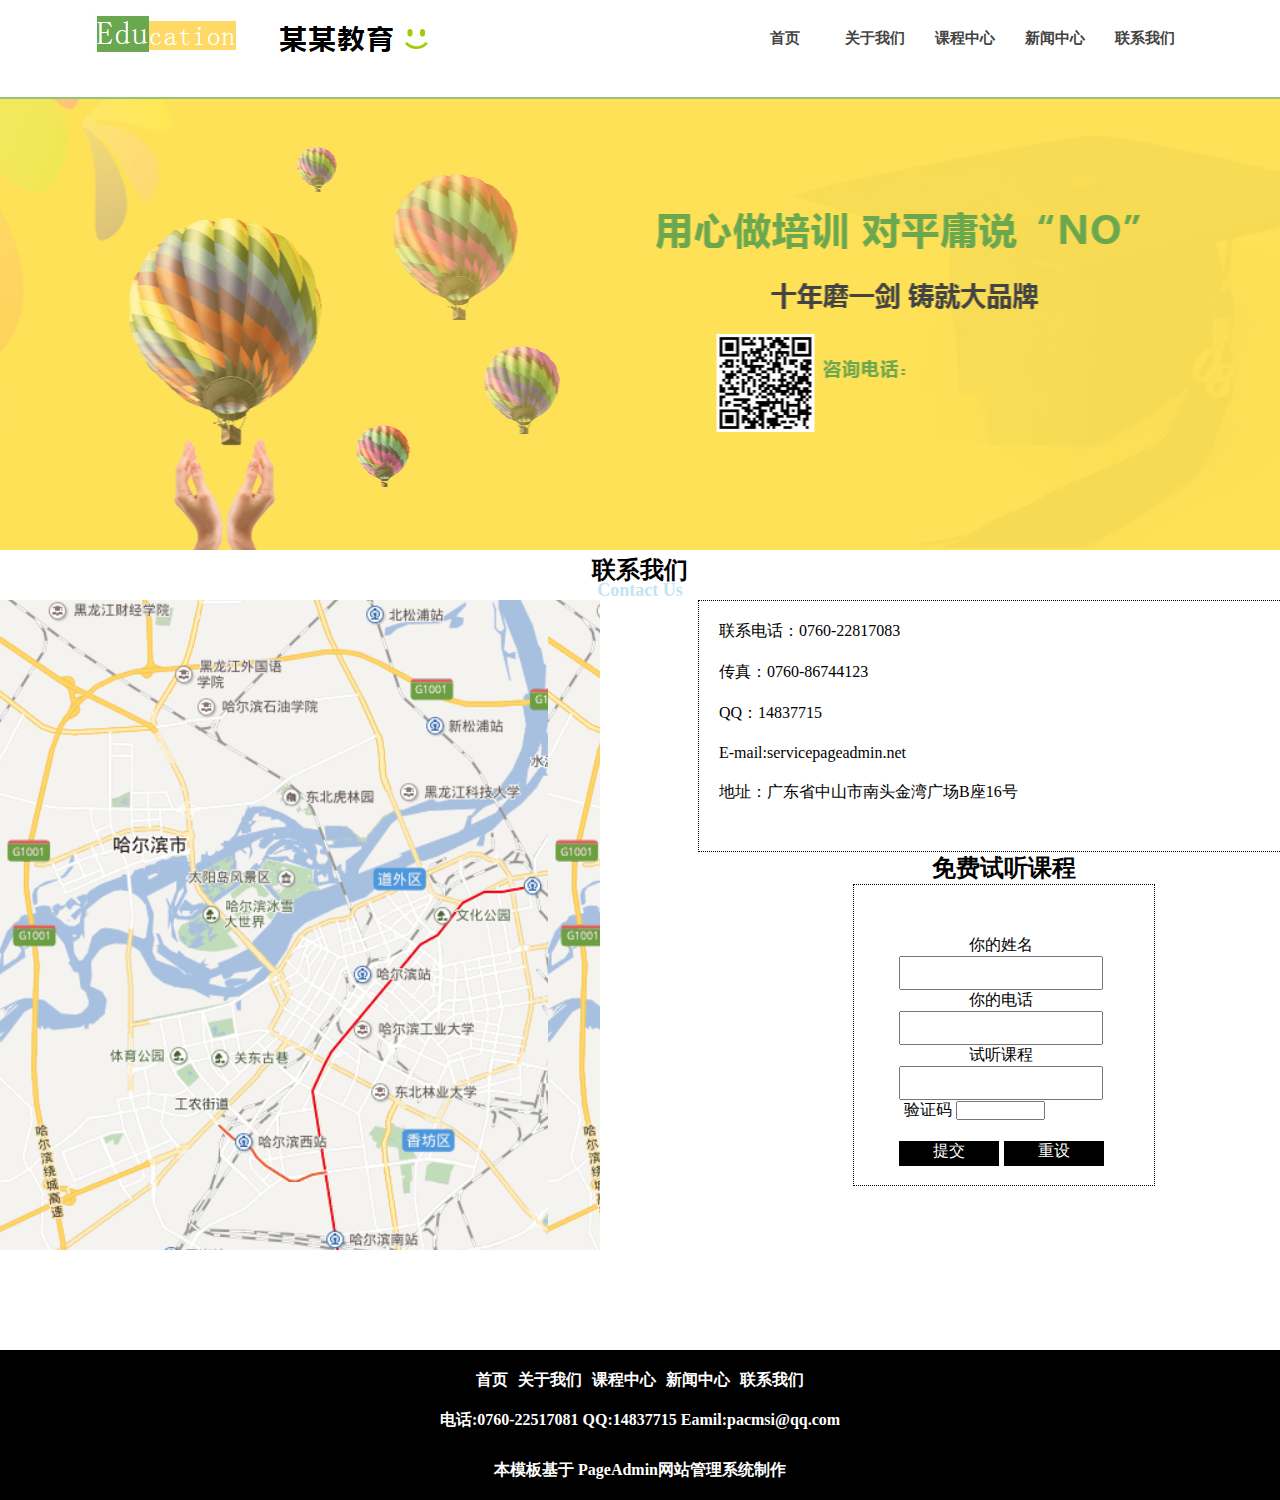
<file: 陈子慎-作业3/视频作业/contact.html>
<!DOCTYPE html>
<html>
	<head>
		<meta charset="UTF-8">
		<link rel="stylesheet" href="css/commom.css" />
		<link rel="stylesheet" href="css/contact.css" />
		<title></title>
	</head> 
	<body>
		<div id="header" class="wrap">
			<img src="img/logo.jpg" alt="" class="logo"/>
			<ul id="nav">
				<li><a href="index.html">首页</a></li>
				<li><a href="about.html">关于我们</a></li>
				<li><a href="center.html">课程中心</a></li>
				<li><a href="thenew.html">新闻中心</a></li>
				<li><a href="contact.html">联系我们</a></li>
			</ul>
		</div>
		<div id="banner">
		</div>
		<div id="con" class="wrap">
			<h1>联系我们</h1>
			<h3>Contact Us</h3>
			<div class="map">
			</div>
			<div class="ad">
				<ul>
					<li>联系电话：0760-22817083</li>
					<li>传真：0760-86744123</li>
					<li>QQ：14837715</li>
					<li>E-mail:servicepageadmin.net</li>
					<li>地址：广东省中山市南头金湾广场B座16号</li>
				</ul>
			</div>
			<div class="free">
				<h2>免费试听课程</h2>
				<form action="">
					<span id="">
						你的姓名
					</span>
					<input class="inp" type="" name="" id="" value="" />
					<span>你的电话</span>
					<input class="inp" type="" name="" id="" value="" />
					<span>试听课程</span>
					<input class="inp" type="" name="" id="" value="" />		
					<p>验证码 <input class="check-inp" type="" /></p>
					<div class="submit" />提交</div>
					<div class="reset" />重设</div>
				</form>
			</div>
		</div>
		<div id="footer" class="wrap">
			<ul>
				<li><a href="index.html">首页</a></li>
				<li><a href="about.html">关于我们</a></li>
				<li><a href="center.html">课程中心</a></li>
				<li><a href="thenew.html">新闻中心</a></li>
				<li><a href="contact.html">联系我们</a></li>
			</ul>
			<p class="infor1">
				电话:0760-22517081&nbsp;QQ:14837715&nbsp;Eamil:pacmsi@qq.com
			</p>
			<p class="infor2">
				本模板基于&nbsp;PageAdmin网站管理系统制作
			</p>
		</div>
	</body>
</html>
</file>
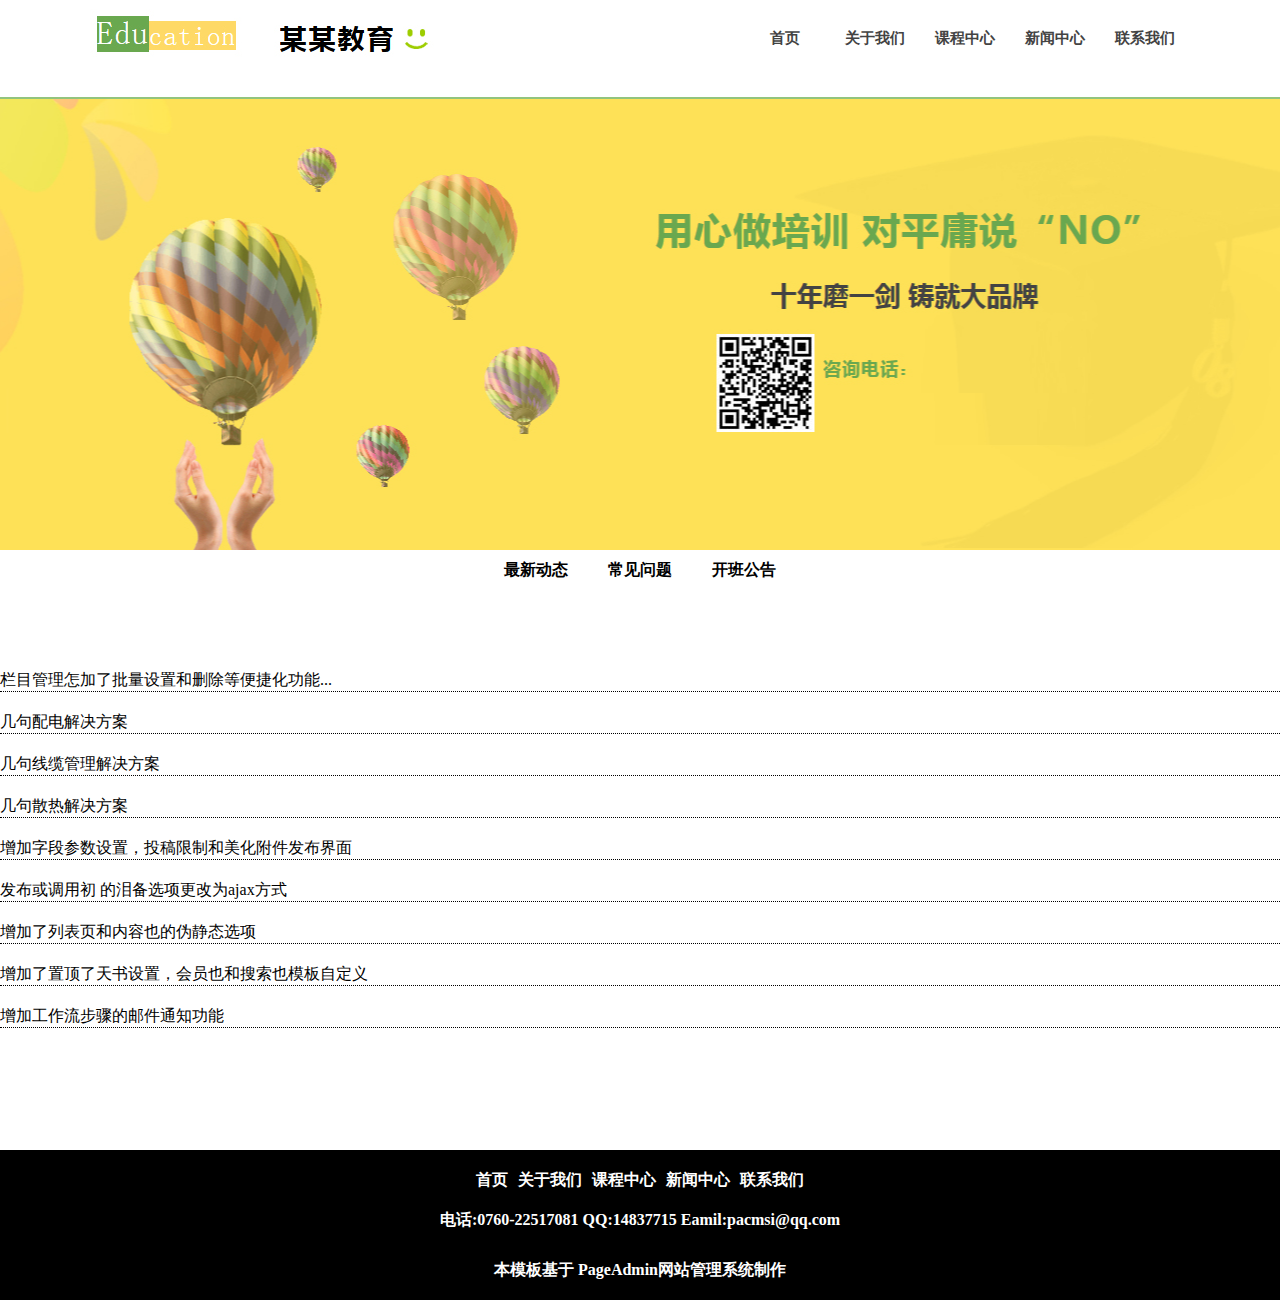
<file: 陈子慎-作业3/视频作业/thenew.html>
<!DOCTYPE html>
<html>
	<head>
		<meta charset="UTF-8">
		<link rel="stylesheet" href="css/commom.css" />
		<link rel="stylesheet" href="css/thenew.css" />
		<title></title>
	</head> 
	<body>
		<div id="header" class="wrap">
			<img src="img/logo.jpg" alt="" class="logo"/>
			<ul id="nav">
				<li><a href="index.html">首页</a></li>
				<li><a href="about.html">关于我们</a></li>
				<li><a href="center.html">课程中心</a></li>
				<li><a href="thenew.html">新闻中心</a></li>
				<li><a href="contact.html">联系我们</a></li>
			</ul>
		</div>
		<div id="banner">
		</div>
		<div id="anou" class="wrap">
			 <ul class="anou-tit">
			 	<li>
			 		<a href="#">最新动态</a>
			 	</li>
			 	<li>
			 		<a href="#">常见问题</a>
			 	</li>
			 	<li>
			 		<a href="#">开班公告</a>
			 	</li>
			 </ul>
			 <ul class="every-news">
			 	<li><a href="#">栏目管理怎加了批量设置和删除等便捷化功能...</a></li>
			 	<li><a href="#">几句配电解决方案</a></li>
			 	<li><a href="#">几句线缆管理解决方案</a></li>
			 	<li><a href="#">几句散热解决方案</a></li>
			 	<li><a href="#">增加字段参数设置，投稿限制和美化附件发布界面</a></li>
			 	<li><a href="#">发布或调用初 的泪备选项更改为ajax方式</a></li>
			 	<li><a href="#">增加了列表页和内容也的伪静态选项</a></li>
			 	<li><a href="#">增加了置顶了天书设置，会员也和搜索也模板自定义</a></li>
			 	<li><a href="#">增加工作流步骤的邮件通知功能</a></li>
			 </ul>
		</div>
		<div id="footer" class="wrap">
			<ul>
				<li><a href="index.html">首页</a></li>
				<li><a href="about.html">关于我们</a></li>
				<li><a href="center.html">课程中心</a></li>
				<li><a href="thenew.html">新闻中心</a></li>
				<li><a href="contact.html">联系我们</a></li>
			</ul>
			<p class="infor1">
				电话:0760-22517081&nbsp;QQ:14837715&nbsp;Eamil:pacmsi@qq.com
			</p>
			<p class="infor2">
				本模板基于&nbsp;PageAdmin网站管理系统制作
			</p>
		</div>
	</body>
</html>
</file>
<file: A级-陈子慎/anics.css>
body{
		max-width: 3000px;
}
.first-intro img{
	position: absolute;
	display: inline;
	margin-left:5px ;
	top:120px;
	left: 0px;
	height: 600px;
	width: 450px;
	border-radius:30px ;
	z-index: 3;
}
.up-fit-grass{

	filter: blur(10px);
	z-index: 5;
}
.for-bar{
	display: block;
	width: 600px;
}
.first-intro{
	display: none;
}
#introduce1{
	padding: 60px;
	position: absolute;
	border-radius:30px ;
	background-color: #46B8DA;
	width: 450px;
	height: 600px;
	top:110px;
	right: 0px;
	opacity: 0.8;
	z-index: 30;
}
#introduce1 p{
	display: block;
	overflow: hidden; 
	text-overflow:ellipsis;
	height: 400px;
}
.replace {
	z-index: 10;
	padding: 60px;
	position: absolute;
	border-radius:30px ;
	background-image: url(myimg/timg.jpg);
	width: 450px;
	height: 600px;
	top:110px;
	right: 0px;
	opacity: 0.9;
}
.replace p{
	overflow: hidden; 
	text-overflow:ellipsis;
	height: 400px;
}
.bgtu1{
	background-image:url(myimg/1920_1080.jpg);
	background-repeat: no-repeat;
	background-size:cover;
	position: absolute;
	top:0px;
	width: 100%;
	right: 0px;
	height: 900px;
	background-attachment:fixed;
}
.swapImg {
   position:absolute;
}
.swapImg img{
	width: 800px;
	height: 500px;
	border-radius:50px ;
}
.bn {
    position:absolute;
    height:30px;
    width:200px;
    background:rgba(0,0,0,0.5);
    color:#ffffff;
    padding-bottom:5px ;
    text-align:center;
    line-height:30px;
    font-size:40px;
    top:230px;
    cursor:pointer;
    overflow: hidden;
}

.btnRight {
	display: none;
	width: 50px;
    left:740px;
}	
.btnLeft{
	display: none;
	width: 50px;
	left: 10px;
}
.theimage{
	position: absolute;
	left:50%;
	top:100px;
	transform: translate(-115%,-50%);
	-webkit-transform: translate(-115%,-50%);
	-moz-transform:translate(-115%,-50%);
	width: 350px;
	min-width: 250px;
}
.into-full{
	padding-top:30px ;
	padding-bottom:50px ;
	width: 300px;
	height: 100px;
	position: absolute;
	transform: translate(-50%,-50%);
	left: 50%;
	top:600px;
}
.haveover{
	background-image:url(myimg/oYYBAFVRwcyIdOOgAASbwVQXEUYAACehQCM8ikABJvZ281.jpg) ;
	padding-top:30px ;
	padding-bottom:50px ;
	width: 300px;
	height: 100px;
	position: absolute;
	transform: translate(-50%,-50%);
	left: 50%;
	top:600px;
}
.divide{
	min-width:1500px;
	margin-top:0px ;
	padding: 32px;
	position: absolute;
	width:100%;
	background-color:#66AFE9;
	height: 100px;
	top:660px;
	left: 0px;
	z-index: 10;
}
.tw-bg{
	position: absolute;
	background-image: url(myimg/oYYBAFVRwcyIdOOgAASbwVQXEUYAACehQCM8ikABJvZ281.jpg);
	padding-top:0px ;
	height:400%;
	top:660px;
	left: 0px;
	width: 100%;
	background-attachment:fixed;
	background-repeat: no-repeat;
	background-size:cover;
}
.location{
	position:relative;
	display: inline;
	margin-left:5px ;
	top:380px;
	left: 110px;
	height: 100px;
	width: 200px;
	z-index: 10;
	border-radius:10px ;
	font-weight:900;
	padding:30px ;
	font-size:small;
	min-width: 30px;
}
#surface{
	z-index: 30;
}
.second-intro{
	min-width: 1000px;
}
.second-intro img{
	position: absolute;
	display: inline;
	margin:auto;
	top:2000px;
	left:0;
	bottom: 0;
	right: 0;
	height: 500px;
	width:800px;
	border-radius:30px ;
}
.second-intro{
	display: none;
}
.location-gate{
	position:absolute;
	display: inline;
	margin:auto ;
	top:2000px;
	left:0;
	right: 0;
	bottom: 0;
	height: 150px;
	width: 400px;
	z-index: 20 ;
	border-radius:10px ;
	font-weight:900;
	padding:30px ;
	font-size:large;
	padding: 50px;
	min-width: 30px;
}
.middle-img{
	color: white;
	font-size:x-large;
	margin:auto;
	position: absolute;
	background-size: ;
	widows: 100%;
	height: 200px;
	border-radius:20px ;
	left: 10px;
	text-align: center;
	font-weight: 700;
	background-repeat:no-repeat ;
	right:0;
	top:600px;
	bottom: 0;
	background-size:cover ;
}
.middle-img .intr-demo{
	position: relative;
}
.middle-img img{
	position: relative;
	left: 0;
	top: 0;
	width: 300px;
	height: 160px;
}
#secong-fit-grass{
	z-index: 1;
	filter: blur(10px);
}
#secong-fit-grass{
	z-index: 10;
}
#second-sur{
	z-index: 30;
}
.intr-demo{	
	float: right;
}
.text-area1{
	position: relative;
	top:700px;
	width: 300px;
	height: 400px;
	font-size:medium;
	font-weight: 700;
	color: white;
}
.text-area1 p{
	overflow: hidden; 
	text-overflow:ellipsis;
	height: 400px;
}
.text-area2{
	position: absolute;
	top:810px;
	width: 350px;
	height: 100px;
	font-size: x-large;
	font-weight: 700;
	color: white;
	right:0px;
	
}
#th-whole{
	display: none;
}
.title{
	position: absolute;
	right: 0;
	left: 0;
	margin: auto;
	bottom: 0;
	opacity: 0.8;
	top:2800px;
}
.th-intro img{
	position: absolute;
	right: 0;
	left: 0;
	bottom: 0;
	top:4000px;
	margin:auto;
	border-radius: 20px;
}
#th-sur{
	z-index: 30;
}
#th-fit-grass{
	z-index: 10;
	filter: blur(20px);
}

.location-van{
	position:absolute;
	display: inline;
	margin:auto ;
	top:3500px;
	left:0;
	right: 0;
	bottom: 0;
	height: 150px;
	width: 400px;
	z-index: 20 ;
	border-radius:10px ;
	font-weight:900;
	padding:30px ;
	font-size:large;
	padding: 50px;
	min-width: 30px;
}
.text-intro{
	position: absolute;
	margin: auto;
	left: 0;
	right: 0;
	bottom: 0;
	top:4200px;
	width: 800px;
	height:200px;
	z-index: 20;
	color: white ;
	font-size: large;
	overflow: hidden; 
	text-overflow:ellipsis;
}
.divide>span{
	color: white;
	font-weight: 600;
	font-size: x-large;
	margin-right:300px ;
}
.foot img{
	position: absolute;
	left: 0;
	right: 0;
	bottom: 0;
	border-radius:20px ;
	margin: auto;
	top:5300px;
	width: 700px;
	height: 400px;
}
.foot span{
	display: block;
	position: absolute;
	left: 0;
	right: 0;
	text-align: center;
	top:2700px;
	z-index: 500;
	bottom: 0;
	margin:auto;
	color:white;
	font-size:xx-large ;
}
body{
	background-color:black ;
}	
a{
	text-decoration: none;
}
#pre-page{
	display: block;
	position: absolute;
}
.current{
	position: absolute;
	width: 50px;
	padding;7px;
	height:30px;
	top:80px;
	transform:translate(-50%,-50%) ;
	left:50%;
	overflow: hidden;
	text-align: center;
	border-radius:20px ;
	padding-top: 3px;
	background-color: white;
	z-index: 20;
}
.pre-con{
	position:absolute;
	display: block;
	left:40%;
	right:0;
	top:60px;
	height:40px;
	bottom: 0;
	z-index: 20;
}
.next-con{
	position: absolute;
	display:block;
	right: 40%;
	top:60px;
	height:40px;
	bottom: 0;
	z-index: 20;
}
*{
	box-sizing: border-box;
}
.head-dex{
	float: inherit;
	margin-top:100px;
	min-width: 1600px;
}
.main-img img{
	position: absolute;
	left: 50%;
	top:550px;	
	transform: translate(-50%,-50%);
	height: 800px;
	width: 500px;
}
.find{
	z-index: 900;
	position: absolute;
	right: -190px;
	top:40px;
	z-index: 600;
	height: 120px;
	width: 500px;
	display:block;
}
.find li{
	list-style: none;
}
.find ul a{
	z-index: 900;
	display: inline-block;
	text-align:left;
	position:relative;
	left:10%;
	background-color:white ;
	text-decoration: none;
	-webkit-text-decoration: none;
	width: 500px;
	height: 25px;
	color: black;
	box-shadow: 1px 1px 1px #888888;
}
.find ul a:hover{
	color:white;
	background-color: #3385ff;
}
</file>
<file: work/mater.css>
html{
	min-width: 1250px;
	-moz-outline-width: 1250px;
}
body{
	min-width: 1000px;
}
nav li>a{
	display: block;
	color:#000000;
	margin-right:15px;
	font-size: 14px;
	
}
#id a:hover{
	color: white;	
	-webkit-text-decoration:none ;
	text-decoration: none;
}
nav li>a:hover{
	color:#0000FF;
}
.middle{
	min-width: 2000px;
}
.baidu{
	font-size: large;
	padding-top:10px ;	
	padding-bottom:10px ;
	display: inline-block;
	color: white;
	text-decoration: none;		
	text-align:center;
	background-color:#3385ff;
	display: inline-block;
	position: absolute;
	width:120px;
	height: 24.5px;
	right: -7%;
	top:-54%;
	transform: translate(50%,50%);
	-webkit-transform: translate(50%,50%);
	-moz-transform:translate(50%,50%) ;
}
.seaurch-bar{
	z-index: 900;
	display: inline-block;
	margin-right: 20px;
	margin-bottom: 10px;
	border: 1px black solid;
	width: 700px;
	height: 43px;
	padding-left: 10px;
	top:300px;
	position: absolute;
	left: 45%;
	transform: translate(-50%,20%);
	-webkit-transform: translate(-50%,20%);
	-moz-transform:translate(-50%,20%) ;
	widows: 1000px;
	text-decoration: blink;
	-webkit-text-decoration: blink;
	background-color: white;
}
.logo{
	display: inline;
	width: 15px;
}
.smallimg{
	display: inline;
	width: 21px;
}
.wim{
	width:130px;
	position: absolute;
	transform: translate(-50%,-60px);
	left: 50%;
	top:250px;
}
.baidu-{
	box-shadow: 1px 1px #888888;
	-webkit-box-shadow: 1px 1px #888888;
	text-decoration: none;
	color: white;
}

.place{
	position: absolute;
	display: inline-block;
	top:28%;
	width: 800px;
	padding: 0;
	z-index: -1;
	border: 0;
	outline: 0;
	-webkit-border: none ;
	font:18px arial;
}
a>font{
	font-weight:50;
}
nav li{
	display: inline-block;
	list-style: none;
}
.headlink{
	z-index: 100;
	position: absolute;
	right: 0;
	top: 0;
	min-width: 524px;
	margin:22px -33px 5px 0;
	padding: 0;
	cursor: default;
	height: 25px;
}
.hiddenmenu{
	width: 100px;
	min-height: 100px;
	border-left: 1px solid #e7e7e7;
	position: absolute;
	background-color: #f9f9f9;
	overflow: hidden;
	z-index: 600;
	float: right;
	right: 0;
	top: 0;	
	display:none;
}
.more-menu{
	background-color:#3385ff;
	padding: 5px;
	padding-top:4px ;
	padding-bottom:5px ;
	margin-right: 2px;
	z-index: 1;
	cursor: default;
}
.theimage{
	position: absolute;
	left: 44.8%;
	top:60px;
	transform: translate(-50%,20%);
	-webkit-transform: translate(-50%,20%);
	-moz-transform:translate(-50%,20%) ;
	width: 350px;
	z-index: -2;
	min-width: 250px;
}
.theimage img{

	height: 250px;
	width: 500px;
}
.wit{
	position: absolute;
	top:270px;
	left:46%;
	min-width: 100px;
}
.foot{
	display:inline-block;
	position:absolute;
	transform: translate(-50%,340px);
	left:50%;
	width: 500px;
	top:250px;
}
.foot li{
	list-style: none;
	display: inline-block;	
}
.foot a{
	min-width: 1000px;
	display: inline;
	color: #B3B3B3;
	width:1000px;
	height: 50px;
}
.Foot{
	min-width: 600px;
	display:inline-block;
	position:absolute;
	transform: translate(-50%,367px);
	left:59%;
	top:250px;
	padding: 0px;
	width:1000px;
	height: 50px;
}
.Foot li{
	list-style: none;
	display: inline-block;
}
.Foot a{
	display: inline;
	color: #B3B3B3;
}

.first-word{
	margin: 15px 19px 5px;
	padding: 12px 10px 0 0;
	font-size:medium;
	width: 100px;
	cursor: default;

}
.drop-down div{
	display: block;
	text-align: center;
	width: 66px;
	min-height: 80px;
	margin: 0 auto;
	outline: 0;
	border-bottom: #f0f0f0 1px solid;
	color: #666;
	text-decoration: none;
	overflow: hidden;
}
.menuimg1{
	background:url(QQ截图20170912235712.png);
	width: 50px;
	height:46px;
	border: none;
	background-repeat:no-repeat ;
	display: block;
	text-decoration: none;
	margin: 10px 10px -10px;
	cursor: pointer;
	overflow: hidden;
}
.menuimg2{
	background:url(QQ截图20170913091845.png);
	width: 60px;
	height:50px;
	border: none;
	background-repeat:no-repeat ;
	display: block;
	text-decoration: none;
	margin:10px 5px -30px;
	cursor: pointer;
}

.menuimg3{
	background:url(QQ截图20170913092952.png);
	width: 50px;
	height:50px;
	border: none;
	background-repeat:no-repeat ;
	display: block;
	text-decoration: none;
	margin: 10px 9px -20px;
	cursor: pointer;
}
.menuimg4{
	background:url(QQ截图20170913093020.png);
	width: 50px;
	height:50px;
	border: none;
	background-repeat:no-repeat ;
	display: block;
	text-decoration: none;
	margin: 10px 7px -13px;
	cursor: pointer;
}
.menuimg5{
	background:url(QQ截图20170913093045.png);
	width: 50px;
	height:50px;
	border: none;
	background-repeat:no-repeat ;
	display: block;
	text-decoration: none;
	margin: 10px 10px -15px;
	cursor: pointer;
}
.menuimg6{
	background:url(QQ截图20170913093117.png);
	width: 50px;
	height:50px;
	border: none;
	background-repeat:no-repeat ;
	display: block;
	text-decoration: none;
	margin: 10px 6px -10px;
	cursor: pointer;
}
.link{
	z-index: 500;
	border: none;
	margin-top:15px ;
	display: inline-block;
	width: 120px;
	text-align: center;
	margin-left:-15px ;
	margin-top:-50 ;
}
.dbmenu{
	position: absolute;
	right: 88px;
	top:47px;
	z-index: 600;
	height: 120px;
	width: 80px;
	display:none;
}
.dbmenu a{
	display: inline-block;
	text-align: center;
	position:relative;
	left:10%;
	background-color:white ;
	text-decoration: none;
	-webkit-text-decoration: none;
	width: 80px;
	height: 25px;
	color: black;
	box-shadow: 1px 1px 1px #888888;

}
.dbmenu a:hover{
	color:white;
	background-color: #3385ff;
}
.headlink a{
	display: block;
}
.head-of-this{
	min-height: 200px;
	height: 100%;

}
.blackhole{
	display: none;
	position: fixed;
	width: 0;
	height: 0;
	z-index: 700;
	transform: translate(-50%,-50px);
	top:2%;
	left:25%;
}
.-blackhole{
	animation-name:anim,sharp;
	-moz-animation-name:anim,sharp ;
	-webkit-animation-name:anim,sharp ;
	animation-duration: 7s;
	-moz-animation-duration: 7s;
	-webkit-animation-duration: 7s;
}
@keyframes anim
{
	from{
		transform: rotate(0deg);
	}
	to{
		transform: rotate(720deg);
	}
}
@keyframes sharp{

	from{
		position: absolute;
		left:-25%;
		top:-90%;
		width: 2300px;
		height: 2300px;
	}
	to{
		position: absolute;
		left:50%;
		top:50%;
		width: 0px;
		height: 0px;
	}
}
@-moz-keyframes anim
{
	from{
		transform: rotate(0deg);
	}
	to{
		transform: rotate(720deg);
	}
}
@-moz-keyframes sharp{

	from{
		position: absolute;
		
		left:-25%;
		top:-90%;
		width: 2300px;
		height: 2300px;
	}
	to{
		position: absolute;
		left:50%;
		top:50%;
		width: 0px;
		height: 0px;
	}
}
.btn{
	min-width: 600px;
	position: absolute;
	left:50px;
	top:23px;
}
.find{
	z-index: 900;
	position: absolute;
	right: 260px;
	top:44px;
	z-index: 600;
	height: 120px;
	width: 500px;
	display:none;
}
.find ul a{
	z-index: 900;
	display: inline-block;
	text-align:left;
	position:relative;
	left:10%;
	background-color:white ;
	text-decoration: none;
	-webkit-text-decoration: none;
	width: 500px;
	height: 25px;
	color: black;
	box-shadow: 1px 1px 1px #888888;
}
.find ul a:hover{
	color:white;
	background-color: #3385ff;
}
.find ul{
	z-index: 900;
	max-height: 250px;
}
.find ul li{
	z-index: 900;
	list-style: none;
}
* {
  padding:0px;
  margin:0px;
}

.swapImg {
   position:absolute;
   
}
.bn {
    position:absolute;
    height:30px;
    width:200px;
    background:rgba(0,0,0,0.5);
    color:#ffffff;
    padding-bottom:5px ;
    text-align:center;
    line-height:30px;
    font-size:40px;
    top:155px;
    cursor:pointer;
    overflow: hidden;
}

.btnRight {
	display: none;
	width: 50px;
    left:440px;
}	
.btnLeft{
	display: none;
	width: 50px;
	left: 10px;
}
#tabs {
    position:absolute;
    top:370px;
    margin-left:350px;
}
</file>
<file: 陈子慎-作业3/webside/css/style.css>
html, body{
    font-size: 100%;
	font-family: 'Open Sans', sans-serif;
	background:#ffffff;
	margin: 0;
}
p,ul li,ol li{
	margin:0;
	font-size:14px;
}
h1,h2,h3,h4,h5,h6{
	font-family: 'Questrial', sans-serif;
	margin:0;
}
ul,label{
	margin:0;
	padding:0;
}
body a:hover{
	text-decoration:none;
}
input[type="submit"],input[type="reset"],.w3layouts_header_right ul li a{
	transition: .5s ease-in;
	-webkit-transition: .5s ease-in;
	-moz-transition: .5s ease-in;
	-o-transition: .5s ease-in;
	-ms-transition: .5s ease-in;
}
/*-- header --*/
.w3layouts_header_left{
	float:left;
}
.w3layouts_header_left p{
	color:#999;
	line-height:1.8em;
}
.w3layouts_header_right{
	float:right;
}
.header {
    padding:1em 3em;
    border-top: 2px solid #ffffff;
}
.w3layouts_header_right ul li{
	display:inline-block;
	color:#212121;
}
.w3layouts_header_right ul li:last-child{
	margin-left:2em;
}
.w3layouts_header_right ul li i{
	color:#212121;
	padding-right:1em;
}
.w3layouts_header_right ul li a{
	color:#212121;
	text-decoration:none;
}
.w3layouts_header_right ul li a:hover{
	color:#55f249;
}
/*-- nav --*/
.navbar-default {
    background: none;
    border: none;
}
.navbar {
    margin-bottom: 0;
}
.w3_navigation {
	position:relative;
}
.navbar-nav {
    float: none;
}
.navbar-collapse {
    padding: 0;
}
.navbar-right {
    float: none !important;
    margin-right: 0;
}
.navbar-default .navbar-nav > .active > a, .navbar-default .navbar-nav > .active > a:hover, .navbar-default .navbar-nav > .active > a:focus {
    color:#fab001;
    background: none;
}
.navbar-default .navbar-nav > li > a {
    color: #ffffff;
}
.navbar-nav > li > a {
    margin: 2em 1.3em;
    padding: 0;
    font-weight: 600;
    font-size: 17px;
    line-height: 1em;
    text-transform: uppercase;
}
.navbar-nav > li:nth-child(2) a {
    margin-right: 33.1em !important;
}
.w3_navigation_pos{
	position:absolute;
	top:23%;
	left:29%;
}
.w3_navigation_pos h1 a {
    font-size: 1.2em;
    color:#fab001;
    font-weight: 600;
    text-decoration: none;
    padding: 0.1em .4em;
}
.navbar-default .navbar-nav > li > a:hover, .navbar-default .navbar-nav > li > a:focus {
    color: #fab001;
}
/* Effect 5: same word slide in */
.cl-effect-5 a {
	overflow: hidden;
	padding: 0 4px;
}

.cl-effect-5 a span {
	position: relative;
	display: inline-block;
	-webkit-transition: -webkit-transform 0.3s;
	-moz-transition: -moz-transform 0.3s;
	transition: transform 0.3s;
}

.cl-effect-5 a span::before {
	position: absolute;
	top: 100%;
	content: attr(data-hover);
	-webkit-transform: translate3d(0,0,0);
	-moz-transform: translate3d(0,0,0);
	transform: translate3d(0,0,0);
}

.cl-effect-5 a:hover span,
.cl-effect-5 a:focus span {
	-webkit-transform: translateY(-100%);
	-moz-transform: translateY(-100%);
	transform: translateY(-100%);
}

/* Effect 5: same word slide in and border bottom */
/*-- //nav --*/
.fa-cog{
    -webkit-animation: fa-spin 3s infinite linear;
    animation: fa-spin 3s infinite linear;
}
/*-- //header --*/
.banner-1{
	background:url(../images/banner.jpg) no-repeat 0px 0px;
	background-size:cover;
	-webkit-background-size:cover;
	-moz-background-size:cover;
	-o-background-size:cover;
	-ms-background-size:cover;
	min-height:280px;
}
/*-- banner --*/
.banner{
	background:url(../images/banner.jpg) no-repeat 0px 0px;
	background-size:cover;
	-webkit-background-size:cover;
	-moz-background-size:cover;
	-o-background-size:cover;
	-ms-background-size:cover;
	min-height:720px;
}
.w3_navigation_pos h1 a i {
    font-size: .6em;
    color: #f83e03;
}
.w3l-info {
    padding: 12em 0 0;
}
.w3l-info h3 {
    font-size: 63px;
    line-height: 70px;
    color: #ffffff;
	font-weight:600;
    width: 50%;
}
.w3l-social {
    margin: 0;
    float: left;
}
.w3l-social ul,.agile-social ul{
	padding:0;
	margin:0;
}
.w3l-social ul li,.agile-social ul li{
	display:inline-block;
}
.w3l-social ul li a,.agile-social ul li a {
	color: #333;
    text-align: center;
}
.w3l-social ul li a i.fa.fa-facebook,.agile-social ul li a i.fa.fa-facebook{
	height: 40px;
    width: 40px;
    background: #FFFFFF;
    line-height: 40px;
    color: #3b5998;
    transition: 0.5s all;
    -webkit-transition: 0.5s all;
    -moz-transition: 0.5s all;
    -o-transition: 0.5s all;
    -ms-transition: 0.5s all;
}
.w3l-social ul li a i.fa.fa-facebook:hover,.agile-social ul li a i.fa.fa-facebook:hover {
    height: 40px;
    width: 40px;
    line-height: 40px;
	background: #3b5998;
	color: #FFFFFF;
}
.w3l-social ul li a i.fa.fa-twitter,.agile-social ul li a i.fa.fa-twitter{
	height: 40px;
    width: 40px;
    background: #FFFFFF;
    line-height: 40px;
    color: #1da1f2;
    transition: 0.5s all;
    -webkit-transition: 0.5s all;
    -moz-transition: 0.5s all;
    -o-transition: 0.5s all;
    -ms-transition: 0.5s all;
}
.w3l-social ul li a i.fa.fa-twitter:hover,.agile-social ul li a i.fa.fa-twitter:hover{
    height: 40px;
    width: 40px;
    line-height: 40px;
	background: #1da1f2;
	color: #FFFFFF;
}
.w3l-social ul li a i.fa.fa-rss,.agile-social ul li a i.fa.fa-rss{
	height: 40px;
    width: 40px;
    background: #FFFFFF;
    line-height: 40px;
    color: #f26522;
    transition: 0.5s all;
    -webkit-transition: 0.5s all;
    -moz-transition: 0.5s all;
    -o-transition: 0.5s all;
    -ms-transition: 0.5s all;	
}
.w3l-social ul li a i.fa.fa-rss:hover,.agile-social ul li a i.fa.fa-rss:hover{
    height: 40px;
    width: 40px;
    line-height: 40px;
	background: #f26522;
	color: #FFFFFF;
}
.agileinfo-news-button {
    margin: 0;
    float: right;
}
.agileinfo-news-button a {
    padding: .5em 1em;
    color: #ffffff;
    font-size: .9em;
    text-decoration: none;
    outline: none;
}
.agile-social {
    text-align: center;
}
/* Shutter In Horizontal */
.hvr-shutter-in-horizontal {
    display: inline-block;
    vertical-align: middle;
    -webkit-transform: translateZ(0);
    transform: translateZ(0);
    box-shadow: 0 0 1px rgba(0, 0, 0, 0);
    -webkit-backface-visibility: hidden;
    backface-visibility: hidden;
    -moz-osx-font-smoothing: grayscale;
    position: relative;
    background: #000000;
    -webkit-transition-property: color;
    transition-property: color;
    -webkit-transition-duration: 0.3s;
    transition-duration: 0.3s;
}
.hvr-shutter-in-horizontal:before {
    content: "";
    position: absolute;
    z-index: -1;
    top: 0;
    bottom: 0;
    left: 0;
    right: 0;
    background: #fab001;
    -webkit-transform: scaleX(1);
    transform: scaleX(1);
    -webkit-transform-origin: 50%;
    transform-origin: 50%;
    -webkit-transition-property: transform;
    transition-property: transform;
    -webkit-transition-duration: 0.3s;
    transition-duration: 0.3s;
    -webkit-transition-timing-function: ease-out;
    transition-timing-function: ease-out;
}
.hvr-shutter-in-horizontal:hover, .hvr-shutter-in-horizontal:focus, .hvr-shutter-in-horizontal:active {
  color: white;
}
.hvr-shutter-in-horizontal:hover:before, .hvr-shutter-in-horizontal:focus:before, .hvr-shutter-in-horizontal:active:before {
  -webkit-transform: scaleX(0);
  transform: scaleX(0);
}
.wthree-ban {
    margin-top: 160px;
}
/*-- //banner --*/
/*-- about --*/
.tabs {
    padding: 5em 0;
}
.tabs .nav-tabs {
  float: left;
  border-bottom: 0;
}
.tabs .nav-tabs li {
    float: none;
    margin: 0px 0 0;
}
.tabs .nav-tabs li a {
    margin-right: 0;
    border: 0;
    background-color: #fab001;
    color: #fff;
    padding: 20.5px 92px;
    font-size: 24px;
    border-radius: 0;
}
.tabs .nav-tabs li a:hover {
    background-color: #040404;
	color: #fff;
}
.tabs .nav-tabs .active .glyphicon {
  color: #333;
}

.tabs .nav-tabs > li.active > a, .tabs .nav-tabs > li.active > a:hover, .tabs .nav-tabs > li.active > a:focus {
    border: 0;
    background-color:#040404;
    color: #fff;
}

.tabs .tab-content .tab-pane {
  display: none;
}
.tabs .tab-content .active {
  display: block;
}

.tab-grid-left {
    padding: 0;
    width: 20%;
    float: left;
}
.tab-grid-right {
    padding: 0 0em 0 0em;
	float:right;
	width: 80%;
}
.tabs .more {
    margin-top: 1.5em;
}
.tabs-right {
    padding-left: 8em;
}
.tabs-right  img{
    width: 100%;
    padding: .5em;
    border: 4px double #999999;
}
.w3-text h3,.w3l-services-heading h3{
    font-size: 2.5em;
    color: #FFC107;
    font-family: 'Open Sans Condensed', sans-serif !important;
    font-weight: 600;
    text-transform: uppercase;
    letter-spacing: 6px;
    margin: 0;
}
.w3-text p {
    font-size: .9em;
    color: #999999;
    line-height: 1.8em;
    margin: 1em 0 0 0;
}
.w3-text p span{
	display:block;
	margin:1em 0 0 0;
}
/*-- //about --*/
.ser-lft h4 {
    font-size: 34px;
    color: #ffffff;
    font-weight: 600;
}
.ser-rgt h5 {
    font-size: 34px;
    color:#fab001;
}
.ser-lft {
    float: left;
}
.ser-rgt {
    float: right;
}
.w3agile-ser-top {
    border: 2px solid #fab001;
    padding: 6px 14px;
}
.w3agile-ser p {
    font-size: 15px;
    color: #b9b9b9;
    line-height: 28px;
    margin-top: 24px;
}
.w3agile-ser {
    padding: 5em 0;
	background: url(../images/ser.jpg) center fixed;
    background-size: cover;
    -webkit-background-size: cover;
    -moz-background-size: cover;
    -o-background-size: cover;
    -ms-background-size: cover;
    min-height: 300px;
}
.w3agile-ser h3,.tabs h3 {
    font-size: 40px;
    text-align: center;
    margin-bottom: 50px;
    color: #fab001;
    font-weight: 600;
}
/*-- features --*/
.features-w3 {
    padding: 5em 0;
}
.multi-gd-text a {
    display: block;
    position: relative;
}
.multi-gd-text a:hover::before {
    width: 100%;
    height: 100%;
}
.multi-gd-text a::before {
    background: rgba(250, 176, 1, 0.34);
    position: absolute;
    right: 0;
    top: 0;
    width: 0;
    height: 0;
    transition: all 0.5s ease-out 0s;
    z-index: 99;
    content: "";
}
.multi-gd-text img {
    height: auto;
    width: 100%;
}
.multi-gd-text a:hover::after {
    width: 100%;
    height: 100%;
}
.multi-gd-text a::after {
    background: rgba(250, 176, 1, 0.34);
    position: absolute;
    bottom: 0;
    left: 0;
    width: 0;
    height: 0;
    transition: all 0.5s ease-out 0s;
    z-index: 99;
    content: "";
}
h3.tittle {
    color: #fab001;
    font-size: 40px;
    text-align: center;
    margin-bottom: 60px;
	font-weight:600;
}
.feat-left {
    padding: 0;
}
.im {
    margin-top: 18px;
}
.feat-grid h4 {
    font-size: 27px;
    font-weight: 600;
    color: #fab001;
    padding: 1em 0 0.5em;
}
.feat-grid p {
    font-size: 15px;
	color:#777;
	line-height: 28px;
}
/*-- newsletter --*/
.newsletter{
	background:#ececec;
	padding:5em 0;
}
.agileinfo_newsletter_left h3 {
    font-size: 40px;
    color: #fab001;
    padding-bottom: 0em;
    font-weight: 600;
}
.agileinfo_newsletter_left p{
	line-height:28px;
	margin:2em 0 0;
	color:#777;
}
.agileinfo_newsletter_right input[type="email"]{
	outline:none;
	border:1px solid #fab001;
	color:#212121;
	font-size:14px;
	padding:10px;
	width:70%;
	float:left;
	background:none;
}
.agileinfo_newsletter_right input[type="submit"] {
    outline: none;
    border: 1px solid #fab001;
    color: #fff;
    font-size: 14px;
    padding: 10px 0;
    width: 30%;
    background: #fab001;
}
.agileinfo_newsletter_right input[type="submit"]:hover{
	background:#000000;
	border: 1px solid #000000;
	color:#fff;
}
.agileinfo_newsletter_right {
    margin: 5em 0 0;
}
.agileinfo_newsletter_left {
    padding-right: 2em;
}
/*-- //newsletter --*/
/*-- footer --*/
.agile-footer {
    background: url(../images/footer.jpg) no-repeat 0px 0px;
    background-size: cover;
    -webkit-background-size: cover;
    -moz-background-size: cover;
    -o-background-size: cover;
    -ms-background-size: cover;
    min-height: 300px;
	padding: 5em 0 3em;
	text-align:center;
}
.aglie-info-logo h2 {
    font-size: 40px;
    text-align: center;
	font-weight:600;
}
.aglie-info-logo h2 a {
    color: #fab001;
	text-decoration:none;
}
ul.aglieits-nav{
	padding:3em 0 0;
}
ul.aglieits-nav li{
	display:inline-block;
	font-size: 14px;
}
ul.aglieits-nav li i{
	padding:0 1.5em;
	color:#fff;
}
ul.aglieits-nav li a{
	color:#fff;
	text-transform:uppercase;
	text-decoration:none;
	letter-spacing:2px;
}
ul.aglieits-nav li a:hover{
	color:#fab001;
}
/*-- mail --*/
.w3layouts_mail_grid_left1{
	float: left;
}
.w3layouts_mail_grid_left1 span {
    font-size: 35px;
    color: #fab001;
    top: 18px;
}
.w3layouts_mail_grid_left2 {
    float: right;
    width: 78%;
    text-align: left;
}
.w3layouts_mail_grid_left2 h3 {
    font-size: 1.2em;
    color: #fff;
    margin: 0.8em 0 0.5em;
}
.w3layouts_mail_grid_left2 a{
	text-decoration:none;
	color:#999;
	font-size:14px;
}
.w3layouts_mail_grid_left2 a:hover{
	color:#fab001;
}
.w3layouts_mail_grid_left2 p{
	color:#999;
}
.w3layouts_mail_grid {
    margin-top: 40px;
}
.copy-right{
	margin:2em 0 0;
}
.copy-right p{
	color:#fff;
	line-height:1.8em;
}
.copy-right p a{
	color:#fab001;
	text-decoration:none;
}
.copy-right p a:hover{
	color:#fff;
}
.w3l-gallery {
    padding: 5em 0;
}
h3.agile {
    font-size: 40px;
    color: #fab001;
    text-transform: capitalize;
    text-align: center;
    font-weight: 600;
    margin-bottom: 50px;
}
.w3_wthree_agileits_icons {
    padding: 5em 0;
}
/*-- icons --*/
.codes a {
    color: #999;
}
.icon-box {
    padding: 8px 15px;
    background:rgba(149, 149, 149, 0.18);
    margin: 1em 0 1em 0;
    border: 5px solid #ffffff;
    text-align: left;
    -moz-box-sizing: border-box;
    -webkit-box-sizing: border-box;
    box-sizing: border-box;
    font-size: 13px;
    transition: 0.5s all;
    -webkit-transition: 0.5s all;
    -o-transition: 0.5s all;
    -ms-transition: 0.5s all;
    -moz-transition: 0.5s all;
    cursor: pointer;
} 
.icon-box:hover {
    background: #000;
	transition:0.5s all;
	-webkit-transition:0.5s all;
	-o-transition:0.5s all;
	-ms-transition:0.5s all;
	-moz-transition:0.5s all;
}
.icon-box:hover i.fa {
	color:#fff !important;
}
.icon-box:hover a.agile-icon {
	color:#fff !important;
}
.codes .bs-glyphicons li {
    float: left;
    width: 12.5%;
    height: 115px;
    padding: 10px; 
    line-height: 1.4;
    text-align: center;  
    font-size: 12px;
    list-style-type: none;	
}
.codes .bs-glyphicons .glyphicon {
    margin-top: 5px;
    margin-bottom: 10px;
    font-size: 24px;
}
.codes .glyphicon {
    position: relative;
    top: 1px;
    display: inline-block;
    font-family: 'Glyphicons Halflings';
    font-style: normal;
    font-weight: 400;
    line-height: 1;
    -webkit-font-smoothing: antialiased;
    -moz-osx-font-smoothing: grayscale;
	color: #777;
} 
.codes .bs-glyphicons .glyphicon-class {
    display: block;
    text-align: center;
    word-wrap: break-word;
}
h3.icon-subheading {
    font-size: 28px;
    color: #fab001 !important;
    margin: 30px 0 15px;
    font-weight: 600;
}
h3.agileits-icons-title {
    text-align: center;
    font-size: 33px;
    font-weight: 600;
    color: #000000;
}
.icons a {
    color: #999;
}
.icon-box i {
    margin-right: 10px !important;
    font-size: 20px !important;
    color: #282a2b !important;
}
.bs-glyphicons li {
    float: left;
    width: 18%;
    height: 115px;
    padding: 10px;
    line-height: 1.4;
    text-align: center;
    font-size: 12px;
    list-style-type: none;
    background:rgba(149, 149, 149, 0.18);
    margin: 1%;
}
.bs-glyphicons .glyphicon {
    margin-top: 5px;
    margin-bottom: 10px;
    font-size: 24px;
	color: #282a2b;
}
.glyphicon {
    position: relative;
    top: 1px;
    display: inline-block;
    font-family: 'Glyphicons Halflings';
    font-style: normal;
    font-weight: 400;
    line-height: 1;
    -webkit-font-smoothing: antialiased;
    -moz-osx-font-smoothing: grayscale;
	color: #777;
} 
.bs-glyphicons .glyphicon-class {
    display: block;
    text-align: center;
    word-wrap: break-word;
}
@media (max-width:991px){
	h3.agileits-icons-title {
		font-size: 28px;
	}
	h3.icon-subheading {
		font-size: 22px;
	}
}
@media (max-width:768px){
	h3.agileits-icons-title {
		font-size: 28px;
	}
	h3.icon-subheading {
		font-size: 25px;
	}
	.row {
		margin-right: 0;
		margin-left: 0;
	}
	.icon-box {
		margin: 0;
	}
}
@media (max-width: 640px){
	.icon-box {
		float: left;
		width: 50%;
	}
}
@media (max-width: 480px){
	.bs-glyphicons li {
		width: 31%;
	}
}
@media (max-width: 414px){
	h3.agileits-icons-title {
		font-size: 23px;
	}
	h3.icon-subheading {
		font-size: 18px;
	}
	.bs-glyphicons li {
		width: 31.33%;
	}
}
@media (max-width: 384px){
	.icon-box {
		float: none;
		width: 100%;
	}
}
/*-- //icons --*/
/*-- contact --*/
.contact {
    padding: 5em 0;
}
.contact form{
	margin-top:5em;
}
h2.tit{
    font-size: 3em;
    color: #f99104;
    margin-bottom: 0.5em;
	text-align: center;
}
.contact-grid1{
	text-align: center;
}
.con-ic{
    width: 30px;
    height: 30px;
    display: block;
    
	    margin: 0 auto;
}
.contact-grid1 i {
    font-size:1.52em;
    color:#000000;
    line-height: 1.9em;
}
.contact-grid1 h4{
	font-size: 1.5em;
    color:#f99104;
    margin:1.5em 0 0.5em;
	font-weight:600;
}
.contact-grid1 p{
	font-size:1em;
	color:#999;
	line-height:1.5em;
	margin:0;
}
.contact-grid1 p a{
	color:#999;
	text-decoration:none;
}
.contact-grid1 p a:hover{
	color:#000;
}
.contact-grid1 p span{
	display:block;
}
.contact-grids{
	margin:5em 0 0;
}
.contact-form1 h4,.contact-me h4{
	font-size:1em;
	color:#797979;
	margin:0 0 .5em;
}
.contact-form1{
	padding:0 1em 0 0;
}
.contact-form{
	padding:0;
}
.contact-form1 input[type="text"],.contact-form1 input[type="email"],.contact-me textarea{
	outline:none;
	padding:10px;
	border:1px solid #DFDFDF;
	background:#EAEAEA;
	font-size:14px;
	color:#999;
	width:100%;
}
.contact-me textarea{
	min-height:300px;
}
.contact-me{
	margin-top:1em;
}
.contact-grids1 input[type="submit"]{
	outline: none;
    padding: 10px 0;
    border: none;
    background: #fab001;
    font-size: 1em;
    color: #fff;
    width: 100%;
    margin: 1.5em 0 0 0em;
}
.contact-grids1 input[type="submit"]:hover{
	background:#000000;
	    transition: 0.5s all;
    -webkit-transition: 0.5s all;
    -o-transition: 0.5s all;
    -moz-transition: 0.5s all;
    -ms-transition: 0.5s all;
}
.map iframe{
	width:100%;
	min-height:400px;
	border: none;
}
/*-- //contact --*/
.modal-header h4 {
    color: #fab001;
    margin: 0;
    font-size: 1.5em;
    font-weight: 600;
    letter-spacing: 6px;
    text-transform: capitalize;
}
.modal-body p{
    margin: 1em 0 0 0;
    font-size: .875em;
    color: #999999;
    line-height: 1.8em;
}
.ag {
    padding: 0;
}
.about_page {
    padding: 90px 0;
}
.about_img {
    position: relative;
    overflow: hidden;
    width: 100%;
}
.about-poleft img {
    width: 100%;
    height: auto;
}
.about_img h5 {
    position: absolute;
    height: 70px;
    line-height: 70px;
    bottom: 0%;
    left: 0;
    opacity: 1;
    width: 100%;
    color: #fff;
    background:#020202;
    -ms-transform: translateY(0%);
    -webkit-transform: translateY(0%);
    transform: translateY(0%);
    -webkit-transition: 0.35s all ease;
    transition: 0.35s all ease;
    text-align: center;
    font-size: 29px;
	font-family: 'Roboto Condensed', sans-serif;
}
.about_img img + h5 {
    margin-top: 0;
}
.about_opa {
    color: #fff;
    padding: 50px 50px 0;
    opacity: 0;
    background: rgba(51, 51, 51, 0.8);
    position: absolute;
    left: 0;
    top: 100%;
    right: 0;
    bottom: 0;
    -webkit-transition: 0.35s all ease;
    transition: 0.35s all ease;
}
.about_img:hover .about_opa {
    opacity: 1;
    top: 70px;
}
.about_img:hover h5 {
    top: 0;
    -ms-transform: translateY(0);
    -webkit-transform: translateY(0);
    transform: translateY(0);
    background: #fab001;
}
.about_opa p {
    line-height: 2.2em;
    text-align: center;
    font-size: 20px;
    margin-bottom: 30px;
}
.team-page{
	padding:90px 0;
	background:#f7f7f7;
}
.easy-left img{
	width:100%;
}
.easy-left {
    padding-left: 0;
}
.hor_1 h4{
	font-size:30px;
    color: #f74f08;
	margin-bottom:30px;
}
.easy-right ul li a {
    color: #777;
    text-decoration:none;
}
.easy-right ul li  {
    color: #777;
    font-size: 15px;
	list-style-type:none;
	line-height:2.5em;
}
.easy-right ul li a span {
    color: #fab001;
    font-size: 11px;
    margin-right: 15px;
    top: 0px;
}
.hor_1 p{
	font-size:15px;
	color:#777;
	line-height:2.2em;
	margin-top:30px;
}
/*-- about --*/

/*-- responsive-design --*/
@media (max-width: 1280px){
}
@media (max-width: 1080px){
.w3_navigation_pos {
    top: 20%;
    left: 27%;
}
.navbar-nav > li:nth-child(2) a {
    margin-right: 22.1em !important;
}
.w3l-info h3 {
    font-size: 50px;
	line-height: 62px;
    width: 50%;
}
.banner {
    min-height: 650px;
}
.w3l-info {
    padding: 10em 0 0;
}
.tabs .nav-tabs li a {
    padding: 13.8px 67px;
}
.agileinfo_newsletter_left h3 {
    font-size: 39px;
}
}
@media (max-width: 1024px){
.banner-1 {
    min-height: 220px;
}
.icon-box {
    padding: 8px 11px;
}
}
@media (max-width: 991px){
.w3_navigation_pos {
    top: 21%;
    left: 33%;
}
.navbar-nav > li > a {
    margin: 2em 1em;
}
.navbar-nav > li:nth-child(2) a {
    margin-right: 13.1em !important;
}
.w3l-info h3 {
    font-size: 39px;
    line-height: 51px;
    width: 67%;
}
.w3l-info {
    padding: 8em 0 0;
}
.banner {
    min-height: 550px;
}
.wthree-ban {
    margin-top: 110px;
}
.tabs {
    padding: 3em 0;
}
.tabs .nav-tabs li a {
    padding: 13.4px 54px;
    font-size: 16px;
}
.w3agile-ser-left {
    float: left;
    width: 33.33%;
}
.w3agile-ser {
    padding: 3em 0;
}
.w3agile-ser h3, .tabs h3 {
    font-size: 36px;
}
.ser-rgt h5 {
    font-size: 26px;
}
.ser-lft h4 {
    font-size: 26px;
}
.features-w3 {
    padding: 3em 0;
}
h3.tittle {
    font-size: 36px;
}
.feat-left {
    float: left;
    width: 50.4%;
}
.feat-right {
    float: left;
    width: 49.6%;
}
.feat-grid.multi-gd-text {
    margin-bottom: 20px;
}
.agileinfo_newsletter_left h3 {
    font-size: 36px;
    text-align: center;
}
.newsletter {
	padding: 3em 0;
}
.agileinfo_newsletter_right {
    margin: 3em 0 0;
}
.agile-footer {
    padding: 3em 0 3em;
}
.w3layouts_mail_grid_left {
    float: left;
    width: 48%;
}
.w3l-gallery {
    padding: 3em 0;
}
.contact {
    padding: 3em 0;
}
.contact-form1 {
    padding: 0 0em 0 0;
    margin-bottom: 1em;
}
.contact-grids1 input[type="submit"] {
    margin: 1em 0 1em 0em;
}
.contact-grid.agileinfo-6 {
    float: left;
    width: 33.33%;
}
.contact-grid1 p {
    font-size: 14px;
}
.w3_wthree_agileits_icons {
    padding: 3em 0;
}
.about_page {
    padding: 3em 0;
}
.easy-right {
    margin: 1em 0 0 0;
}
.about-poleft {
    float: left;
    width: 33.33%;
}
.about_img h5 {
    height: 50px;
    line-height: 50px;
    font-size: 20px;
}
.about_img:hover .about_opa {
    top: 50px;
}
.about_opa p {
    line-height: 1.2em;
    font-size: 16px;
    margin-bottom: 12px;
}
.about_opa {
    padding: 48px 0px 0;
}
.team-page {
    padding: 3em 0;
}
.w3_navigation_pos h1 a {
    font-size: 1.1em;
    padding: 0.1em .4em;
    display: block;
}
}
@media (max-width: 800px){
.w3_navigation_pos {
    top: 21%;
    left: 29%;
}
.banner-1 {
    min-height: 200px;
}
}
@media (max-width: 767px){
.w3_navigation_pos {
    top: 0%;
    left: 0;
}
.w3_navigation {
    padding: 12px 0;
}
.w3_navigation_pos h1 {
    margin-top: 14px;
}
.navbar-default .navbar-toggle:hover, .navbar-default .navbar-toggle:focus {
    background-color: rgba(221, 221, 221, 0) ! important;
}
.navbar-default .navbar-toggle {
    border-color: rgba(221, 221, 221, 0) ! important;
}
.navbar-default .navbar-toggle .icon-bar {
    background-color: #fff ! important;
}
.navbar-toggle .icon-bar {
    width: 22px;
    height: 3px ! important;
}
.navbar-nav {
    margin: 7.5px 0px ! important;
	text-align:center;
}
.navbar-nav > li:nth-child(2) a {
    margin-right: 0 !important;
}
.navbar-nav > li > a {
    margin: 1em 0em;
}
}
@media (max-width: 736px){
.w3l-info {
    padding: 8em 0 0;
}
.wthree-ban {
    margin-top: 87px;
}
.banner {
    min-height: 450px;
}
.tabs .nav-tabs li a {
    padding: 13.4px 53px;
    font-size: 14px;
}
}
@media (max-width: 667px){
.tabs .nav-tabs li a {
    padding: 11.1px 46px;
}
.banner-1 {
    min-height: 180px;
}
.projectThumbnailHover h4 {
    margin-top: 20px ! important;
}
.projectThumbnailHover h5 {
    padding-top: 60px ! important;
}
}
@media (max-width: 640px){
.w3l-info h3 {
    font-size: 36px;
    line-height: 44px;
    width: 80%;
}
.w3l-info {
    padding: 7em 0 0;
}
.banner {
    min-height: 400px;
}
.wthree-ban {
    margin-top: 75px;
}
.tabs .nav-tabs li a {
    padding: 10.2px 44px;
}
.w3agile-ser h3, .tabs h3 {
    margin-bottom: 30px;
}
.w3agile-ser p {
    font-size: 14px;
    line-height: 26px;
}
h3.tittle {
    font-size: 36px;
    margin-bottom: 30px;
}
.feat-grid h4 {
    font-size: 25px;
}
.feat-grid p {
    font-size: 14px;
}
.contact form {
    margin-top: 0em;
}
h3.agile {
    font-size: 36px;
    margin-bottom: 40px;
}
.about_opa {
    padding: 23px 0px 0;
}
}
@media (max-width: 600px){
.agile-footer {
    padding: 2em 0 2em;
}
ul.aglieits-nav li {
    font-size: 13px;
}
ul.aglieits-nav {
    padding: 1.5em 0 0;
}
.w3layouts_mail_grid {
    margin-top: 20px;
}
.w3layouts_mail_grid_left {
    width: 50%;
}
.feat-right {
    width: 50%;
}
.feat-left {
    float: left;
    width: 50%;
}
.tabs .nav-tabs li a {
    padding: 8.8px 40px;
}
}
@media (max-width: 568px){
ul.aglieits-nav li i {
    padding: 0px 1.3em;
}
.tabs .nav-tabs li a {
    padding: 7.7px 36px;
}
.projectThumbnailHover h5 {
    padding-top: 48px ! important;
}
.projectThumbnailHover h4 {
    margin-top: 13px ! important;
}
.about_opa {
    padding: 23px 0px 0;
}
}
@media (max-width: 480px){
.w3l-info h3 {
    font-size: 33px;
    line-height: 40px;
}
.w3l-info {
    padding: 5em 0 0;
}
.banner {
    min-height: 370px;
}
.tab-grid-left {
    width: 100%;
    text-align: center;
}
.tabs .nav-tabs {
    float: none;
}
.tabs .nav-tabs li a {
    font-size: 18px;
}
.tab-grid-right {
    padding: 0 0em 0 0em;
    width: 100%;
}
.tabs {
    padding: 2em 0;
}
.newsletter {
    padding: 2em 0;
}
.w3agile-ser h3, .tabs h3 {
    margin-bottom: 20px;
	font-size:30px;
}
.w3agile-ser {
    padding: 2em 0 0;
}
.w3agile-ser-left {
    width: 100%;
    margin-bottom: 30px;
}
h3.tittle {
    font-size: 30px;
    margin-bottom: 20px;
}
.features-w3 {
    padding: 2em 0;
}
.feat-grid h4 {
    font-size: 22px;
}
.agileinfo_newsletter_left h3 {
    font-size: 30px;
}
.agileinfo_newsletter_left p {
    margin: 1em 0 0;
    font-size: 14px;
}
ul.aglieits-nav li i {
    padding: 0px 0.4em;
}
.w3layouts_mail_grid_left {
    width: 80%;
    margin-bottom: 10px;
}
.copy-right {
    margin: 1em 0 0;
}
.aglie-info-logo h2 {
    font-size: 36px;
}
.banner-1 {
    min-height: 150px;
}
.contact-grid.agileinfo-6 {
    width: 100%;
    margin-bottom: 1em;
}
.contact-grids {
    margin: 1em 0 0;
}
.about-poleft {
    float: left;
    width: 100%;
    margin-bottom: 1em;
}
.about_opa {
    padding: 120px 0px 0;
}
}
@media (max-width: 414px){
	ul.aglieits-nav li {
    margin-bottom: 10px;
}
.projectThumbnailHover h4 {
    margin-top: 81px ! important;
}
.contact-me textarea {
    min-height: 165px;
}
.map iframe {
    min-height: 200px;
}
.about_opa {
    padding: 100px 0px 0;
}
}
@media (max-width: 384px){
.feat-right {
    padding-right: 7px;
}
.feat-grid h4 {
    font-size: 20px;
}
.agileinfo_newsletter_left {
    padding-right: 1em;
}
.agileinfo_newsletter_left h3 {
    font-size: 26px;
}
.projectThumbnailHover h4 {
    margin-top: 70px ! important;
}
.projectThumbnailHover h5 {
    font-size: 0.9em;
    padding-top: 115px ! important;
}
}
@media (max-width: 375px){
.w3l-info h3 {
    width: 100%;
}
}
@media (max-width: 320px){
.w3l-info h3 {
    font-size: 26px;
    line-height: 30px;
	width:100%;
}
.banner {
    min-height: 315px;
}
.wthree-ban {
    margin-top: 60px;
}
.w3l-info {
    padding: 3.5em 0 0;
}
.tabs {
    padding: 1.5em 0;
}
.w3agile-ser h3, .tabs h3 {
    margin-bottom: 16px;
    font-size: 28px;
}
.w3agile-ser {
    padding: 1.5em 0 0;
}
.w3agile-ser-left {
    padding: 0;
}
.w3agile-ser p {
    font-size: 13px;
    line-height: 24px;
}
h3.tittle {
    font-size: 28px;
    margin-bottom: 16px;
}
.features-w3 {
    padding: 1.5em 0;
}
.feat-grid.multi-gd-text {
    padding: 0;
}
.feat-right {
    width: 100%;
    padding: 0;
	padding-right: 0px;
}
.feat-left {
    float: left;
    width: 100%;
    margin-bottom: 12px;
}
.feat-grid p {
    font-size: 13px;
	line-height:24px;
}
.feat-grid h4 {
    font-size: 17px;
}
.newsletter {
    padding: 1.5em 0;
}
.agileinfo_newsletter_left {
    padding-right: 0;
    padding: 0;
}
.agileinfo_newsletter_left h3 {
    font-size: 25px;
}
.agileinfo_newsletter_left p {
    font-size: 13px;
	line-height:24px;
}
.agileinfo_newsletter_right {
    margin: 1.5em 0 0;
    padding: 0;
}
.agile-footer {
    padding: 1.5em 0;
}
.w3layouts_mail_grid_left {
    width: 100%;
    margin-bottom: 10px;
    padding: 0;
}
.w3layouts_mail_grid {
    margin-top: 10px;
}
.banner-1 {
    min-height: 135px;
}
.contact {
    padding: 2em 0;
}
h3.agile {
    font-size: 30px;
    margin-bottom: 35px;
}
.w3_wthree_agileits_icons {
    padding: 2em 0;
}
.about_opa {
    padding: 60px 0px 0;
}
.hor_1 p {
    font-size: 13px;
    line-height: 1.8em;
}
.easy-left {
    padding-left: 0;
    padding: 0;
}
.easy-right {
    padding: 0;
}
.team-page {
    padding: 2em 0 1em;
}
.navbar-toggle {
    margin-right: 0px;
}
.w3_navigation_pos h1 a {
    font-size: 1em;
}
}
</file>
<file: 陈子慎-作业3/webside/css/base.css>
/*===
16) Site styles
===*/
.projectThumbnail {
    cursor: pointer;
}
.projectNav button {
	background: none;
	border: none;
	text-shadow: none;
	padding: 0;
}
 .projectNav button:hover {
	background: none;
	border: none;
}
#overview {
	padding-bottom: 10px;	
}
#overview h3 {
	font-family: Georgia, Arial, sans-serif;
	font-weight: normal;
    font-style: normal;
	font-size: 36px;
	line-height: 1.2;
	letter-spacing: -0.04em;
	text-rendering: auto;
	color: #333;
	margin-top: -7px;
	margin-bottom: 22px;	
}
.project {
	margin-bottom: 30px;
	position: relative;
}
.projectThumbnail {
	max-width: 100%;
	height: 100%;
}
.projectThumbnail img {
	display: block;
}
.projectThumbnailHover {
	background-color: rgba(250, 176, 1, 0.36);
	position: absolute;
	width: 90%;
	height: 100%;
	display: none;
	z-index: 10;
}
.projectThumbnailHover h4 {
	font-size:2em;
	color: #fff;
	position: absolute;
	margin-top: 73px;
	display: none;
}
.projectThumbnailHover h5 {
	font-size: 1em;
	color: #fff;
	position: absolute;
	padding-top: 103px;
	display: none;
}
.projectInfo {
	overflow: hidden;
}
.projectInfo h4 {
    color: #fff;
    font-size: 1.4em;
    margin: 0.3em 0 0;
    font-weight: 600;
}
.projectNavClose{
	float:right;
}
/* Tweak positioning slightly in Firefox */
.projectInfo{
	background-color:#fab001;
    padding:1em 2em;
}
.projectInfo p {
    color: #fff;
    font-size: 0.95em;
    line-height: 1.8em;
    padding: 0.5em 0 0;
}
.linedList {
	padding-bottom: 7px;
}

.contentModule {
	margin-bottom: 22px;
	padding-bottom: 6px;
	border-bottom: 1px solid;
}
.contentModule p {
	margin-top: 10px;
	margin-bottom: 15px;
	line-height: 1.4;
}
.contentModule li:first-child, .contentModule p:first-child {
	margin-top: -3px;
}
.contentModule:last-child {
	border-bottom: none;
}
.thumbnailMask {
	/*background-image: url("../images/masks/rounded.png");*/
	/*
	Disable pointer events to allow swipe navigation - needed to use a svg instead of a div since no versions of IE support pointer events on divs
	*/
	pointer-events: none;
	width: 460px;
	height: 284px;
	position: absolute;
	z-index: 24;
}
button.closeButton {
    outline: none;
    border: none;
    background: none;
}
/*--gallery1--*/
.projcet-ro{
width: 92.3%;
}
.projcet-ro h4 {
    margin-top: 97px;
    font-weight: 600;
}
.projcet-ro h5{
padding-top: 140px;
}
/*--gallery2--*/
.projcet-ro1{
width: 94.8%;
}
.projcet-ro1 h4{
margin-top: 180px;
}
.projcet-ro1 h5{
padding-top: 210px;
}
/*==
Media queries
===*/
@media(max-width:1366px){
.projectThumbnailHover {
    width: 89.5%;
}
/*--GALLERY-1--*/
.projcet-ro {
    width: 92.3%;
}
/**---gallery-2--*/
.projcet-ro1 {
    width: 94.8%;
}
}
@media(max-width:1024px){
.projectThumbnailHover {
    width: 88%;
}
.projectThumbnailHover h4 {
    margin-top: 57px;
}
.projectThumbnailHover h5 {
    padding-top: 92px;
}
/*--GALLERY-1--*/
.projcet-ro {
    width: 90.3%;
}
.projcet-ro h5 {
    padding-top: 122px;
}
.projcet-ro h4 {
    margin-top: 80px;
}
/**---gallery-2--*/
.projcet-ro1 {
    width: 93.8%;
}
.projcet-ro1 h5 {
    padding-top: 175px;
}
.projcet-ro1 h4 {
    margin-top: 133px;
}
}
@media(max-width:991px){
.projectThumbnailHover {
    width: 87.9%;
}
.projectThumbnailHover h4 {
    margin-top:45px;
}
.projectThumbnailHover h5 {
    font-size: 0.9em;
    padding-top:85px;
}
.project {
    margin-bottom: 30px;
    float: left;
    width: 33.3%;
}
.projectInfo {
    padding: 1em 1em;
}
.projectInfo p {
    font-size: 0.9em;
}
}
@media(max-width:640px){
.projectThumbnailHover h4 {
    margin-top: 20px;
}
.projectThumbnailHover {
    width: 84.9%;
}
.projectThumbnailHover h5 {
    padding-top:60px;
}
.projectInfo h4 {
    font-size: 1em;
}
}
@media(max-width:480px){
.projectThumbnailHover h4 {
    margin-top: 95px;
}
.projectThumbnailHover h5 {
    font-size: 0.9em;
    padding-top: 134px;
}
.projectThumbnailHover {
    width: 92.6%;
}
.project {
    margin-bottom: 30px;
    float: none;
    width: 100%;
}
}
@media(max-width:320px){
.project {
    margin-bottom: 10px;
    padding: 0 0px;
}
.projectThumbnailHover {
    width:100%;
}
.projectThumbnailHover h4 {
    font-size: 1.4em;
    margin-top: 67px;
}

.projectThumbnailHover h5 {
    font-size: 0.8em;
    padding-top: 100px;
}
}
</file>
<file: 陈子慎-作业3/表单验证/anics.css>
body{
		max-width: 3000px;
}
*{
	margin: 0;
	padding: 0;
}
.first-intro img{
	position: absolute;
	display: inline;
	margin-left:5px ;
	top:120px;
	left: 0px;
	height: 600px;
	width: 450px;
	border-radius:30px ;
	z-index: 3;
}
.up-fit-grass{

	filter: blur(10px);
	z-index: 5;
}
.for-bar{
	display: block;
	width: 600px;
}
.first-intro{
	display: none;
}
#introduce1{
	padding: 60px;
	position: absolute;
	border-radius:30px ;
	background-color: #46B8DA;
	width: 450px;
	height: 600px;
	top:110px;
	right: 0px;
	opacity: 0.8;
	z-index: 30;
}
#introduce1 p{
	display: block;
	overflow: hidden; 
	text-overflow:ellipsis;
	height: 400px;
}
.replace {
	z-index: 10;
	padding: 60px;
	position: absolute;
	border-radius:30px ;
	background-image: url(myimg/timg.jpg);
	width: 450px;
	height: 600px;
	top:110px;
	right: 0px;
	opacity: 0.9;
}
.replace p{
	overflow: hidden; 
	text-overflow:ellipsis;
	height: 400px;
}
.bgtu1{
	background-image:url(myimg/1920_1080.jpg);
	background-repeat: no-repeat;
	background-size:cover;
	position: absolute;
	top:0px;
	width: 100%;
	right: 0px;
	height: 900px;
	background-attachment:fixed;
}
.swapImg {
   position:absolute;
}
.swapImg img{
	width: 800px;
	height: 500px;
	border-radius:50px ;
}
.bn {
    position:absolute;
    height:30px;
    width:200px;
    background:rgba(0,0,0,0.5);
    color:#ffffff;
    padding-bottom:5px ;
    text-align:center;
    line-height:30px;
    font-size:40px;
    top:230px;
    cursor:pointer;
    overflow: hidden;
}

.btnRight {
	display: none;
	width: 50px;
    left:740px;
}	
.btnLeft{
	display: none;
	width: 50px;
	left: 10px;
}
.theimage{
	position: absolute;
	left:50%;
	top:100px;
	transform: translate(-115%,-50%);
	-webkit-transform: translate(-115%,-50%);
	-moz-transform:translate(-115%,-50%);
	width: 350px;
	min-width: 250px;
}
.into-full{
	padding-top:30px ;
	padding-bottom:50px ;
	width: 300px;
	height: 100px;
	position: absolute;
	transform: translate(-50%,-50%);
	left: 50%;
	top:600px;
}
.haveover{
	background-image:url(myimg/oYYBAFVRwcyIdOOgAASbwVQXEUYAACehQCM8ikABJvZ281.jpg) ;
	padding-top:30px ;
	padding-bottom:50px ;
	width: 300px;
	height: 100px;
	position: absolute;
	transform: translate(-50%,-50%);
	left: 50%;
	top:600px;
}
.divide{
	min-width:1500px;
	margin-top:0px ;
	padding: 32px;
	position: absolute;
	width:100%;
	background-color:#66AFE9;
	height: 100px;
	top:660px;
	left: 0px;
	z-index: 10;
}
.tw-bg{
	position: absolute;
	background-image: url(myimg/oYYBAFVRwcyIdOOgAASbwVQXEUYAACehQCM8ikABJvZ281.jpg);
	padding-top:0px ;
	height:400%;
	top:660px;
	left: 0px;
	width: 100%;
	background-attachment:fixed;
	background-repeat: no-repeat;
	background-size:cover;
}
.location{
	position:relative;
	display: inline;
	margin-left:5px ;
	top:380px;
	left: 110px;
	height: 100px;
	width: 200px;
	z-index: 10;
	border-radius:10px ;
	font-weight:900;
	padding:30px ;
	font-size:small;
	min-width: 30px;
}
#surface{
	z-index: 30;
}
.second-intro{
	min-width: 1000px;
}
.second-intro img{
	position: absolute;
	display: inline;
	margin:auto;
	top:2000px;
	left:0;
	bottom: 0;
	right: 0;
	height: 500px;
	width:800px;
	border-radius:30px ;
}
.second-intro{
	display: none;
}
.location-gate{
	position:absolute;
	display: inline;
	margin:auto ;
	top:2000px;
	left:0;
	right: 0;
	bottom: 0;
	height: 150px;
	width: 400px;
	z-index: 20 ;
	border-radius:10px ;
	font-weight:900;
	padding:30px ;
	font-size:large;
	padding: 50px;
	min-width: 30px;
}
.middle-img{
	color: white;
	font-size:x-large;
	margin:auto;
	position: absolute;
	background-size: ;
	widows: 100%;
	height: 200px;
	border-radius:20px ;
	left: 10px;
	text-align: center;
	font-weight: 700;
	background-repeat:no-repeat ;
	right:0;
	top:600px;
	bottom: 0;
	background-size:cover ;
}
.middle-img .intr-demo{
	position: relative;
}
.middle-img img{
	position: relative;
	left: 0;
	top: 0;
	width: 300px;
	height: 160px;
}
#secong-fit-grass{
	z-index: 1;
	filter: blur(10px);
}
#secong-fit-grass{
	z-index: 10;
}
#second-sur{
	z-index: 30;
}
.intr-demo{	
	float: right;
}
.text-area1{
	position: relative;
	top:700px;
	width: 300px;
	height: 400px;
	font-size:medium;
	font-weight: 700;
	color: white;
}
.text-area1 p{
	overflow: hidden; 
	text-overflow:ellipsis;
	height: 400px;
}
.text-area2{
	position: absolute;
	top:810px;
	width: 350px;
	height: 100px;
	font-size: x-large;
	font-weight: 700;
	color: white;
	right:0px;
	
}
#th-whole{
	display: none;
}
.title{
	position: absolute;
	right: 0;
	left: 0;
	margin: auto;
	bottom: 0;
	opacity: 0.8;
	top:2800px;
}
.th-intro img{
	position: absolute;
	right: 0;
	left: 0;
	bottom: 0;
	top:4000px;
	margin:auto;
	border-radius: 20px;
}
#th-sur{
	z-index: 30;
}
#th-fit-grass{
	z-index: 10;
	filter: blur(20px);
}

.location-van{
	position:absolute;
	display: inline;
	margin:auto ;
	top:3500px;
	left:0;
	right: 0;
	bottom: 0;
	height: 150px;
	width: 400px;
	z-index: 20 ;
	border-radius:10px ;
	font-weight:900;
	padding:30px ;
	font-size:large;
	padding: 50px;
	min-width: 30px;
}
.text-intro{
	position: absolute;
	margin: auto;
	left: 0;
	right: 0;
	bottom: 0;
	top:4200px;
	width: 800px;
	height:200px;
	z-index: 20;
	color: white ;
	font-size: large;
	overflow: hidden; 
	text-overflow:ellipsis;
}
.divide>span{
	color: white;
	font-weight: 600;
	font-size: x-large;
	margin-right:300px ;
}
.foot img{
	position: absolute;
	left: 0;
	right: 0;
	bottom: 0;
	border-radius:20px ;
	margin: auto;
	top:5300px;
	width: 700px;
	height: 400px;
}
.foot span{
	display: block;
	position: absolute;
	left: 0;
	right: 0;
	text-align: center;
	top:2700px;
	z-index: 500;
	bottom: 0;
	margin:auto;
	color:white;
	font-size:xx-large ;
}
body{
	background-color:black ;
}	
a{
	text-decoration: none;
}
#pre-page{
	display: block;
	position: absolute;
}
.current{
	position: absolute;
	width: 50px;
	padding;7px;
	height:30px;
	top:80px;
	transform:translate(-50%,-50%) ;
	left:50%;
	overflow: hidden;
	text-align: center;
	border-radius:20px ;
	padding-top: 3px;
	background-color: white;
	z-index: 20;
}
.pre-con{
	position:absolute;
	display: block;
	left:40%;
	right:0;
	top:60px;
	height:40px;
	bottom: 0;
	z-index: 20;
}
.next-con{
	position: absolute;
	display:block;
	right: 40%;
	top:60px;
	height:40px;
	bottom: 0;
	z-index: 20;
}

.head-dex{
	float: inherit;
	margin-top:100px;
	min-width: 1600px;
}
.main-img img{
	position: absolute;
	left: 50%;
	top:550px;	
	transform: translate(-50%,-50%);
	height: 800px;
	width: 500px;
}
.find{
	z-index: 900;
	position: absolute;
	right: -190px;
	top:40px;
	z-index: 600;
	height: 120px;
	width: 500px;
	display:block;
}
.find li{
	list-style: none;
}
.find ul a{
	z-index: 900;
	display: inline-block;
	text-align:left;
	position:relative;
	left:10%;
	background-color:white ;
	text-decoration: none;
	-webkit-text-decoration: none;
	width: 500px;
	height: 25px;
	color: black;
	box-shadow: 1px 1px 1px #888888;
}
.find ul a:hover{
	color:white;
	background-color: #3385ff;
}
.form-signin input{
	width: 250px;
	display: block;
	
}
.form-signin-heading{
	color: white;
}
.checkbox label{
	color :white;
}
#warn1{
	position:relative;
	right:-250px;
	top: 150px;
	background-color:#F5E79E ;	
	width:190px;
	height:30px;
	border-radius:5px ;
	line-height: 15px;
	padding: 8px;
	display:block;
}
.form-control{
	width: 300px;
}
#warn2{
	position:relative;
	right:-250px;
	top: 155px;
	background-color:#F5E79E ;	
	width:190px;
	height:30px;
	border-radius:5px ;
	line-height: 15px;
	padding: 8px;
	display:block;
}
form #Submit{
	width: 100px;
}
.container{
	margin: 0 auto;
}
</file>
<file: 陈子慎-作业3/视频作业/css/commom.css>
*{
	margin:0;
	padding: 0;
}
a{
	text-decoration: none;
}
ul{
	list-style: none;
}
img{
	border: none;
}
#header{
	line-height: 76px;

}
#nav{
	float:right;
	margin-top: 20px;
}
#header .logo{
	margin-top:9px;
}
#news{
	height: 152px;

}
.wrap{
	width:1100px;
	margin:0 auto;
}
#nav li{
	width: 90px;
	height:36px;
	float:left;
}
#nav li a{
	float:left;
	width: 100%;
	height: 100%;
	text-align: center;
	line-height: 36px;
	color: #434343;
	font-weight: bold;
	font-size: 15px;
}
#nav li a:hover{
	color: #e06666;
}
#banner{
	height: 453px;
	background: url(../img/banner01.jpg);
	background-position:center;
	background-repeat:no-repeat;
}
#trend{
	width: 640px;
	float: left;

	margin-top: 5px;
}
#notice{
	width: 400px;
	height: 100%;
	float: right;	
	margin-top: 5px;
}
/*#trend .trends-title,#notice .notice-title{
	float: left;
	color#333;
	font-size: 16px;
}
#trend .trends-more,#notice .notice-more{
	float: right;
	color:#333;
	font-size: 12px;
	text-align: center;
	line-height: 30px;
	width: 100px;
	height: 30px;
}
#trend .trends-more:hover,#notice .notice-more:hover{
	background-color: orange;
	border-radius: 15px;
	color: white;
}*/
.title{
	float: left;
	color#333;
	font-size: 16px;
}
.more{
	float: right;
	color:#333;
	font-size: 12px;
	text-align: center;
	line-height: 30px;
	width: 100px;
	height: 30px;
}
.more:hover{
	background-color: orange;
	border-radius: 15px;
	color: white;
}
#trend .trends-list{
	clear: both;
}
.news-item{
	width: 295px;
	height: 30px;
	float: left;
	background: url(../img/home-bg1.png);
	background-repeat:no-repeat ;
	text-indent: 15px;
}
.news-item a{
	color: #333;
	font-size: 12px;
}
#notice .notice-list{
	width: 382px;
	border: 1px dotted #333;
	clear: both;
}
#notice .notice-list li{
	height:28px;
	float: none;
	text-align: center;
}
#course{
	height: 700px;
	background-color:#C0C0C0;
	width: 1580px;
}
#course .course-list li{
	float: left;
	width: 316px;
	margin: 0;
}
/*#course .course-list img{
	margin-left:45px;
	margin-right:45px ;
	margin-top:300px;
}*/
#course .course-list{
	display: block;
}
#course .course-list li{
	text-align: center;
	height: 2px;
}
#course .course-list li a{
	display: inline-block;
	margin: 0;
	text-align: center;
	margin-top:100px;
	font-size:400;
	width: 150px;
	text-align: center;
	width: 200px;
	margin-left: 50px; 	
	margin-right: 50px;
	
}
#course .course-list .course-titile{
	display: block;
	text-align: center;
	text-indent: 15px;
	padding-top:200px ;
}
#course .course-list h3{
	text-indent:720px;	
	padding-top:30px ;
}
#course .local{
	margin-top: 350px;
	width: 150px;
	margin-right:715px ;
	margin-right:715px ;
}
#solgan{
	background:green;
	height: 400px;
	width:1580px;
}
#solgan .block{
	margin: 0 auto;
	background: ;
	width: 200px;
	height: 40px;
	padding-top:30px ;
}
#solgan .block .block1{
	float: left;
	line-height: 40px;
	text-align: center;
	width: 100px;
	background: white;
}
#solgan .block .block1 a{
	color: black;
}
#solgan .block .block2{
	float: right;
	width:100px;
	line-height: 40px;
	text-align: center;
	background:orange;
}
#solgan .block .block2 a{
	color: white;
}
#solgan .solgan-intro{
	margin: 0 auto;
	height: 120px;
	width: 500px;
	padding-top: 30px;
	border-bottom: 1px solid white;
	
}
#solgan .solgan-intro h1{
	text-indent: 187px;
	color: white;
}
#solgan .solgan-intro h3{
	padding-top: 20px;
	text-indent: 165px;
	color:white;
}
#solgan .solgan-intro p{
	padding-top:50px ;
	color: white;
	font-weight: 400;
}
#solgan .know{
	margin: 0 auto;
	text-align: center;
	padding-top: 130px;
	margin-left:750 ;
}
#solgan .know a{
	border: 1px solid white;
	border-radius: 6px;
	color: white;
	padding: 7px;
}
#question{
	background: yellow;
	height: 400px;
	width: 1580px;
}
#question ul{
	margin-left:190px ;
	padding: 10px;
	padding-top:20px ;
	padding-left:25px ;
	padding-bottom:20px ;
	margin-top:20px ;
	border: 1px dotted black;
}
#question ul a{
	color: black;
}
#question .problem ul li{
	background:url(../img/Problem-bg.png);
	margin-top: 10px;
	background-repeat:no-repeat ;
	border-bottom:1px dotted black ;
	text-indent: 15px;
}
#question .problem{
	width: 1000px;
	height: 400px;
	float: left;

}
#question .problem h2{
	padding-top:60px ;
	padding-left:150px ;
	
}
#question .free{
	width:580px ;
	height:400px;
	float: right;
	background: yellow;
}
#question .free h2{
	text-align: center;
	padding-top: 60px;
}
.free form{
	height: 250px;
	border: 1px dotted black;
	margin-left: 145px;
	margin-right:145px;
	padding-top:50px ;
}
.free span{
	text-align: center;
	margin-left:115px;
}
.check-inp
{
	width: 40px;
}
.free  .inp{
	display: block;
	width: 200px;
	text-align: center;
	margin-left:45px ;
	height: 30px;
}
.free p{
	margin-left:50px ;
}

.free p input{
	width:85px;
}
.free .submit{
	width: 100px;
	height: 25px;
	margin-left: 45px;
	margin-right:5px ;
	margin-top: 20px;
	background: black;
	text-align: center;
	color: white;
	float: left;
}
.free .reset{
	width: 100px;
	height: 25px;
	text-align: center;
	margin-top: 20px;
	background: black;	
	float: left;
	color: white;
}
#footer{
	width:1580px ;
	height:150px;
	background:black ;
}
#footer li{
	float: left;
}
#footer ul{
	position: absolute;
	transform: translate(-50%,-50%);
	left: 50%;
	margin-top: 30px;
}
#footer a{
	color: white;
	margin: 5px;
	font-weight: 700;
}
#footer .infor1{
	position: absolute;
	transform: translate(-50%,-50%);
	left: 50%;
	margin-top: 70px;	
	color: white;
	font-weight: 700;
}
#footer .infor2{
	position: absolute;
	transform: translate(-50%,-50%);
	left: 50%;
	margin-top: 120px;	
	color: white;
	font-weight: 700;	
}
#define{

	width: 1580px;
	height: 500px;
}
#define h1{
	text-align:center;
	color:black;
	padding-top:10px;
}
#define ul{
	background: url(../img/about-bg.jpg);
	background-repeat:no-repeat ;
	margin-left:100px;
	height: 400px;
}
#define ul li{
	margin-top:50px ;
}
#define ul li p{
	width:850px;
	margin-left: 130px;
}
#define ul li h3{
		margin-left: 130px;
}
#define  .img1{
	margin-right: -25px;
	float: right;
	margin-right:200px ;
}
#define  .img2{

	float: right;
	margin-right:200px ;
}
</file>
<file: 陈子慎-作业3/视频作业/css/about.css>
#question{
	background: white;
	height: 500px;
}
#question .free{
	background: white;
}
#question .watchword{
	float: left;
	width: 1000px;
	height:400px;
}
#question .watchword ul{
	border: none;
	padding: 0;
	height: 350px;
}
#question .watchword h4{
	padding-left: 30px;
}
#question .watchword li{
	width:150px;
	float: left;
	height: 350px;
	margin-right:30px ;
}
#question .watchword p{
}
#question .watchword p{
	background: url(../img/about-Article.jpg);
	background-repeat: no-repeat;
	padding-left: 20px;
	text-align: justify;
	height: 256px;
}
#question .watchword .limit{
	margin-top: 150px;
}
#solgan{
	background: blue;
}
#pk{
	width:1580px;
	height: 570px;
	background:green;
}
#pk .pk1{
	width: 790px;
	height: 570px;
	float: left;
}
#pk .pk2{
	width: 790px;
	height: 570px;
	float: right;
}
#pk .pk1 ul,.pk2 ul{
	color: white;
	font-weight:700 ;
	height:570px ;
	margin-left:200px ;
	margin-top:50px;
}
#pk .pk1 ul li,.pk2 ul li{
	text-indent: 20px;
}
#pk .pk1 ul .chil,.pk2 ul .chil{
	padding-top:36px ;
}
#pk .pk1 ul,.pk2 ul{
	text-align:left;
	background-image: url(../img/index_in_9c75.png);
	background-repeat: no-repeat;
}
#pk .pk1 h4,.pk2 h4{
	padding-left:280px ;
	color: white;
	margin-top:50px ;
}
#pk .pk1 .thepk{
	color:white;
	float:right ;
	margin-top: 200px;
	font-weight: 900;
	font-size: xx-large;
}
</file>
<file: 陈子慎-作业3/视频作业/css/center.css>
#vary{
	width: 1580px;
	height:900px;
}
#vary .vary-tit li a{
	color: black;
}
#vary .vary-tit li{
	float: left;
	margin: 20px;
}
#vary .vary-tit{
	position: absolute;
	transform: translate(-50%,-50%);
	left:50%;
	margin-top: 20px

}
#vary .line1 {
	padding-top:60px ;
}
#vary .line2{
	padding-top:240px ;
}
#vary .line1 li,.line2 li{
	float: left;
	width: 395px;
}
#vary .line1 li a p,.line2 li a p{
	margin-top:20px ;
	text-align: center;
}
#vary .line1 li img,.line2 li img{
	width:170px;
	height: 250px;
	margin-right:80px;
	margin-left:115px ;
	margin-top:80px;
}
#question{
	background: white;
}
#question .problem{
	float: right;
}
#question .free{
	background: white;
	float: left;

}

#question .problem ul{
	margin-left:50px ;
}
</file>
<file: 陈子慎-作业3/视频作业/css/contact.css>
#con{
	width: 1300px;
	height:800px;
}
#con h1{
	position: absolute;
	transform: translate(-50%,-50%);
	left: 50%;
	margin-top: 20px;
	font-size:x-large ;
	font-weight: 700;
}
#con h3{
	position: absolute;
	transform: translate(-50%,-50%);
	left: 50%;
	margin-top: 40px;
	font-size:large;
	font-weight: 700;
	color: #C4E3F3;
}
#con .map{
	background:url(../img/QQ截图20170924191800.png) ;
	width: 600px;
	height: 650px;
	float: left;
	margin-top: 50px;
}
#con .ad{
	border: 1px dotted black;
	width:600px;
	height:250px;
	float: right;
	margin-top:50px ;
}
#con .ad li{
	margin:20px;
}
#con .free{
	
	background: white;
	float: right;
}
#con .free form{
	width: 300px;
}
#con .free h2{
	text-align: center;
}
</file>
<file: 陈子慎-作业3/视频作业/css/thenew.css>
#anou{
	width: 1300px;
	height:600px;

}
#anou .anou-tit li a{
	color: black;
	font-weight: 700;
}
#anou .anou-tit li{
	float: left;
	margin: 20px;
}
#anou .anou-tit{
	position: absolute;
	transform: translate(-50%,-50%);
	left:50%;
	margin-top: 20px
}
#anou .every-news{
	padding-top:100px ;
}
#anou .every-news li{
	list-style-type:disc ;
	width:1300px ;
	margin-top: 20px;
	border-bottom:1px dotted black ;
}
#anou .every-news li a{
	color:black;
}
</file>
